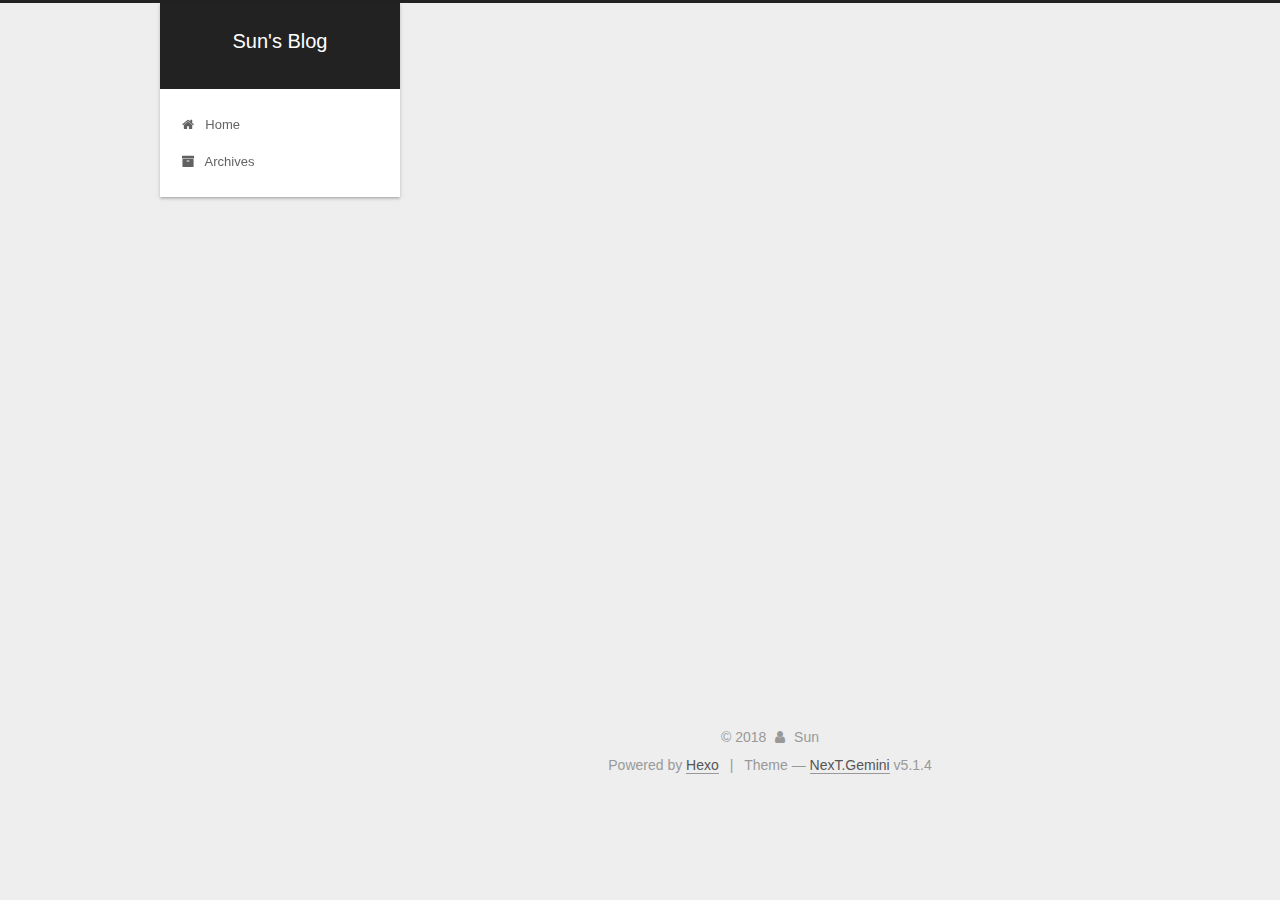
<file: index.html>
<!DOCTYPE html>



  


<html class="theme-next gemini use-motion" lang="中文">
<head>
  <meta charset="UTF-8"/>
<meta http-equiv="X-UA-Compatible" content="IE=edge" />
<meta name="viewport" content="width=device-width, initial-scale=1, maximum-scale=1"/>
<meta name="theme-color" content="#222">









<meta http-equiv="Cache-Control" content="no-transform" />
<meta http-equiv="Cache-Control" content="no-siteapp" />
















  
  
  <link href="/lib/fancybox/source/jquery.fancybox.css?v=2.1.5" rel="stylesheet" type="text/css" />







<link href="/lib/font-awesome/css/font-awesome.min.css?v=4.6.2" rel="stylesheet" type="text/css" />

<link href="/css/main.css?v=5.1.4" rel="stylesheet" type="text/css" />


  <link rel="apple-touch-icon" sizes="180x180" href="/images/apple-touch-icon-next.png?v=5.1.4">


  <link rel="icon" type="image/png" sizes="32x32" href="/images/favicon-32x32-next.png?v=5.1.4">


  <link rel="icon" type="image/png" sizes="16x16" href="/images/favicon-16x16-next.png?v=5.1.4">


  <link rel="mask-icon" href="/images/logo.svg?v=5.1.4" color="#222">





  <meta name="keywords" content="Hexo, NexT" />










<meta property="og:type" content="website">
<meta property="og:title" content="Sun&#39;s Blog">
<meta property="og:url" content="http://yoursite.com/index.html">
<meta property="og:site_name" content="Sun&#39;s Blog">
<meta property="og:locale" content="中文">
<meta name="twitter:card" content="summary">
<meta name="twitter:title" content="Sun&#39;s Blog">



<script type="text/javascript" id="hexo.configurations">
  var NexT = window.NexT || {};
  var CONFIG = {
    root: '/',
    scheme: 'Gemini',
    version: '5.1.4',
    sidebar: {"position":"left","display":"post","offset":12,"b2t":false,"scrollpercent":false,"onmobile":false},
    fancybox: true,
    tabs: true,
    motion: {"enable":true,"async":false,"transition":{"post_block":"fadeIn","post_header":"slideDownIn","post_body":"slideDownIn","coll_header":"slideLeftIn","sidebar":"slideUpIn"}},
    duoshuo: {
      userId: '0',
      author: 'Author'
    },
    algolia: {
      applicationID: '',
      apiKey: '',
      indexName: '',
      hits: {"per_page":10},
      labels: {"input_placeholder":"Search for Posts","hits_empty":"We didn't find any results for the search: ${query}","hits_stats":"${hits} results found in ${time} ms"}
    }
  };
</script>



  <link rel="canonical" href="http://yoursite.com/"/>





  <title>Sun's Blog</title>
  








</head>

<body itemscope itemtype="http://schema.org/WebPage" lang="中文">

  
  
    
  

  <div class="container sidebar-position-left 
  page-home">
    <div class="headband"></div>

    <header id="header" class="header" itemscope itemtype="http://schema.org/WPHeader">
      <div class="header-inner"><div class="site-brand-wrapper">
  <div class="site-meta ">
    

    <div class="custom-logo-site-title">
      <a href="/"  class="brand" rel="start">
        <span class="logo-line-before"><i></i></span>
        <span class="site-title">Sun's Blog</span>
        <span class="logo-line-after"><i></i></span>
      </a>
    </div>
      
        <p class="site-subtitle"></p>
      
  </div>

  <div class="site-nav-toggle">
    <button>
      <span class="btn-bar"></span>
      <span class="btn-bar"></span>
      <span class="btn-bar"></span>
    </button>
  </div>
</div>

<nav class="site-nav">
  

  
    <ul id="menu" class="menu">
      
        
        <li class="menu-item menu-item-home">
          <a href="/" rel="section">
            
              <i class="menu-item-icon fa fa-fw fa-home"></i> <br />
            
            Home
          </a>
        </li>
      
        
        <li class="menu-item menu-item-archives">
          <a href="/archives/" rel="section">
            
              <i class="menu-item-icon fa fa-fw fa-archive"></i> <br />
            
            Archives
          </a>
        </li>
      

      
    </ul>
  

  
</nav>



 </div>
    </header>

    <main id="main" class="main">
      <div class="main-inner">
        <div class="content-wrap">
          <div id="content" class="content">
            
  <section id="posts" class="posts-expand">
    
      

  

  
  
  

  <article class="post post-type-normal" itemscope itemtype="http://schema.org/Article">
  
  
  
  <div class="post-block">
    <link itemprop="mainEntityOfPage" href="http://yoursite.com/2018/08/30/【hexo】github+hexo建站初探/">

    <span hidden itemprop="author" itemscope itemtype="http://schema.org/Person">
      <meta itemprop="name" content="Sun">
      <meta itemprop="description" content="">
      <meta itemprop="image" content="/images/avatar.gif">
    </span>

    <span hidden itemprop="publisher" itemscope itemtype="http://schema.org/Organization">
      <meta itemprop="name" content="Sun's Blog">
    </span>

    
      <header class="post-header">

        
        
          <h1 class="post-title" itemprop="name headline">
                
                <a class="post-title-link" href="/2018/08/30/【hexo】github+hexo建站初探/" itemprop="url">【hexo】github+hexo 建站初探</a></h1>
        

        <div class="post-meta">
          <span class="post-time">
            
              <span class="post-meta-item-icon">
                <i class="fa fa-calendar-o"></i>
              </span>
              
                <span class="post-meta-item-text">Posted on</span>
              
              <time title="Post created" itemprop="dateCreated datePublished" datetime="2018-08-30T10:13:20+08:00">
                2018-08-30
              </time>
            

            

            
          </span>

          
            <span class="post-category" >
            
              <span class="post-meta-divider">|</span>
            
              <span class="post-meta-item-icon">
                <i class="fa fa-folder-o"></i>
              </span>
              
                <span class="post-meta-item-text">In</span>
              
              
                <span itemprop="about" itemscope itemtype="http://schema.org/Thing">
                  <a href="/categories/笔记/" itemprop="url" rel="index">
                    <span itemprop="name">笔记</span>
                  </a>
                </span>

                
                
              
            </span>
          

          
            
              <span class="post-comments-count">
                <span class="post-meta-divider">|</span>
                <span class="post-meta-item-icon">
                  <i class="fa fa-comment-o"></i>
                </span>
                <a href="/2018/08/30/【hexo】github+hexo建站初探/#comments" itemprop="discussionUrl">
                  <span class="post-comments-count disqus-comment-count"
                        data-disqus-identifier="2018/08/30/【hexo】github+hexo建站初探/" itemprop="commentCount"></span>
                </a>
              </span>
            
          

          
          

          

          

          

        </div>
      </header>
    

    
    
    
    <div class="post-body" itemprop="articleBody">

      
      

      
        
          <p>本文记录了在 GitHub 上用 hexo 创建博客的基本步骤。<br>
          <!--noindex-->
          <div class="post-button text-center">
            <a class="btn" href="/2018/08/30/【hexo】github+hexo建站初探/#more" rel="contents">
              Read more &raquo;
            </a>
          </div>
          <!--/noindex-->
        
      
    </div>
    
    
    

    

    

    

    <footer class="post-footer">
      

      

      

      
      
        <div class="post-eof"></div>
      
    </footer>
  </div>
  
  
  
  </article>


    
      

  

  
  
  

  <article class="post post-type-normal" itemscope itemtype="http://schema.org/Article">
  
  
  
  <div class="post-block">
    <link itemprop="mainEntityOfPage" href="http://yoursite.com/2018/08/30/hello-world/">

    <span hidden itemprop="author" itemscope itemtype="http://schema.org/Person">
      <meta itemprop="name" content="Sun">
      <meta itemprop="description" content="">
      <meta itemprop="image" content="/images/avatar.gif">
    </span>

    <span hidden itemprop="publisher" itemscope itemtype="http://schema.org/Organization">
      <meta itemprop="name" content="Sun's Blog">
    </span>

    
      <header class="post-header">

        
        
          <h1 class="post-title" itemprop="name headline">
                
                <a class="post-title-link" href="/2018/08/30/hello-world/" itemprop="url">Hello World</a></h1>
        

        <div class="post-meta">
          <span class="post-time">
            
              <span class="post-meta-item-icon">
                <i class="fa fa-calendar-o"></i>
              </span>
              
                <span class="post-meta-item-text">Posted on</span>
              
              <time title="Post created" itemprop="dateCreated datePublished" datetime="2018-08-30T09:43:49+08:00">
                2018-08-30
              </time>
            

            

            
          </span>

          

          
            
              <span class="post-comments-count">
                <span class="post-meta-divider">|</span>
                <span class="post-meta-item-icon">
                  <i class="fa fa-comment-o"></i>
                </span>
                <a href="/2018/08/30/hello-world/#comments" itemprop="discussionUrl">
                  <span class="post-comments-count disqus-comment-count"
                        data-disqus-identifier="2018/08/30/hello-world/" itemprop="commentCount"></span>
                </a>
              </span>
            
          

          
          

          

          

          

        </div>
      </header>
    

    
    
    
    <div class="post-body" itemprop="articleBody">

      
      

      
        
          
          Welcome to Hexo! This is your very first post. Check documentation for more info. If you get any problems when using Hexo, you can find the answer in 
          ...
          <!--noindex-->
          <div class="post-button text-center">
            <a class="btn" href="/2018/08/30/hello-world/#more" rel="contents">
              Read more &raquo;
            </a>
          </div>
          <!--/noindex-->
        
      
    </div>
    
    
    

    

    

    

    <footer class="post-footer">
      

      

      

      
      
        <div class="post-eof"></div>
      
    </footer>
  </div>
  
  
  
  </article>


    
  </section>

  


          </div>
          


          

        </div>
        
          
  
  <div class="sidebar-toggle">
    <div class="sidebar-toggle-line-wrap">
      <span class="sidebar-toggle-line sidebar-toggle-line-first"></span>
      <span class="sidebar-toggle-line sidebar-toggle-line-middle"></span>
      <span class="sidebar-toggle-line sidebar-toggle-line-last"></span>
    </div>
  </div>

  <aside id="sidebar" class="sidebar">
    
    <div class="sidebar-inner">

      

      

      <section class="site-overview-wrap sidebar-panel sidebar-panel-active">
        <div class="site-overview">
          <div class="site-author motion-element" itemprop="author" itemscope itemtype="http://schema.org/Person">
            
              <p class="site-author-name" itemprop="name">Sun</p>
              <p class="site-description motion-element" itemprop="description"></p>
          </div>

          <nav class="site-state motion-element">

            
              <div class="site-state-item site-state-posts">
              
                <a href="/archives/">
              
                  <span class="site-state-item-count">2</span>
                  <span class="site-state-item-name">posts</span>
                </a>
              </div>
            

            
              
              
              <div class="site-state-item site-state-categories">
                
                  <span class="site-state-item-count">1</span>
                  <span class="site-state-item-name">categories</span>
                
              </div>
            

            
              
              
              <div class="site-state-item site-state-tags">
                
                  <span class="site-state-item-count">1</span>
                  <span class="site-state-item-name">tags</span>
                
              </div>
            

          </nav>

          

          

          
          

          
          

          

        </div>
      </section>

      

      

    </div>
  </aside>


        
      </div>
    </main>

    <footer id="footer" class="footer">
      <div class="footer-inner">
        <div class="copyright">&copy; <span itemprop="copyrightYear">2018</span>
  <span class="with-love">
    <i class="fa fa-user"></i>
  </span>
  <span class="author" itemprop="copyrightHolder">Sun</span>

  
</div>


  <div class="powered-by">Powered by <a class="theme-link" target="_blank" href="https://hexo.io">Hexo</a></div>



  <span class="post-meta-divider">|</span>



  <div class="theme-info">Theme &mdash; <a class="theme-link" target="_blank" href="https://github.com/iissnan/hexo-theme-next">NexT.Gemini</a> v5.1.4</div>




        







        
      </div>
    </footer>

    
      <div class="back-to-top">
        <i class="fa fa-arrow-up"></i>
        
      </div>
    

    

  </div>

  

<script type="text/javascript">
  if (Object.prototype.toString.call(window.Promise) !== '[object Function]') {
    window.Promise = null;
  }
</script>









  












  
  
    <script type="text/javascript" src="/lib/jquery/index.js?v=2.1.3"></script>
  

  
  
    <script type="text/javascript" src="/lib/fastclick/lib/fastclick.min.js?v=1.0.6"></script>
  

  
  
    <script type="text/javascript" src="/lib/jquery_lazyload/jquery.lazyload.js?v=1.9.7"></script>
  

  
  
    <script type="text/javascript" src="/lib/velocity/velocity.min.js?v=1.2.1"></script>
  

  
  
    <script type="text/javascript" src="/lib/velocity/velocity.ui.min.js?v=1.2.1"></script>
  

  
  
    <script type="text/javascript" src="/lib/fancybox/source/jquery.fancybox.pack.js?v=2.1.5"></script>
  


  


  <script type="text/javascript" src="/js/src/utils.js?v=5.1.4"></script>

  <script type="text/javascript" src="/js/src/motion.js?v=5.1.4"></script>



  
  


  <script type="text/javascript" src="/js/src/affix.js?v=5.1.4"></script>

  <script type="text/javascript" src="/js/src/schemes/pisces.js?v=5.1.4"></script>



  

  


  <script type="text/javascript" src="/js/src/bootstrap.js?v=5.1.4"></script>



  


  

    
      <script id="dsq-count-scr" src="https://.disqus.com/count.js" async></script>
    

    

  




	





  





  












  





  

  

  

  
  

  

  

  

</body>
</html>
</file>
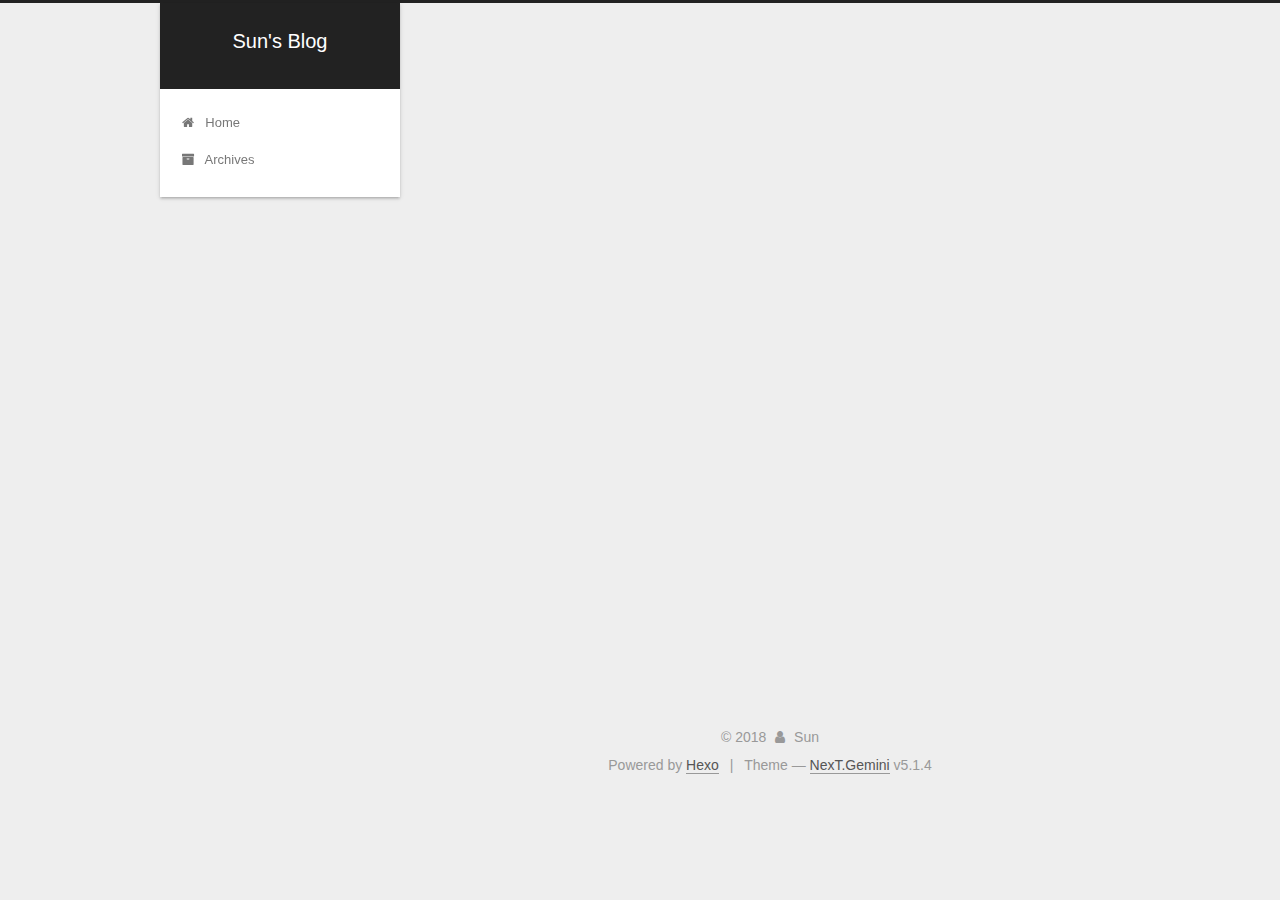
<file: archives/index.html>
<!DOCTYPE html>



  


<html class="theme-next gemini use-motion" lang="中文">
<head>
  <meta charset="UTF-8"/>
<meta http-equiv="X-UA-Compatible" content="IE=edge" />
<meta name="viewport" content="width=device-width, initial-scale=1, maximum-scale=1"/>
<meta name="theme-color" content="#222">









<meta http-equiv="Cache-Control" content="no-transform" />
<meta http-equiv="Cache-Control" content="no-siteapp" />
















  
  
  <link href="/lib/fancybox/source/jquery.fancybox.css?v=2.1.5" rel="stylesheet" type="text/css" />







<link href="/lib/font-awesome/css/font-awesome.min.css?v=4.6.2" rel="stylesheet" type="text/css" />

<link href="/css/main.css?v=5.1.4" rel="stylesheet" type="text/css" />


  <link rel="apple-touch-icon" sizes="180x180" href="/images/apple-touch-icon-next.png?v=5.1.4">


  <link rel="icon" type="image/png" sizes="32x32" href="/images/favicon-32x32-next.png?v=5.1.4">


  <link rel="icon" type="image/png" sizes="16x16" href="/images/favicon-16x16-next.png?v=5.1.4">


  <link rel="mask-icon" href="/images/logo.svg?v=5.1.4" color="#222">





  <meta name="keywords" content="Hexo, NexT" />










<meta property="og:type" content="website">
<meta property="og:title" content="Sun&#39;s Blog">
<meta property="og:url" content="http://yoursite.com/archives/index.html">
<meta property="og:site_name" content="Sun&#39;s Blog">
<meta property="og:locale" content="中文">
<meta name="twitter:card" content="summary">
<meta name="twitter:title" content="Sun&#39;s Blog">



<script type="text/javascript" id="hexo.configurations">
  var NexT = window.NexT || {};
  var CONFIG = {
    root: '/',
    scheme: 'Gemini',
    version: '5.1.4',
    sidebar: {"position":"left","display":"post","offset":12,"b2t":false,"scrollpercent":false,"onmobile":false},
    fancybox: true,
    tabs: true,
    motion: {"enable":true,"async":false,"transition":{"post_block":"fadeIn","post_header":"slideDownIn","post_body":"slideDownIn","coll_header":"slideLeftIn","sidebar":"slideUpIn"}},
    duoshuo: {
      userId: '0',
      author: 'Author'
    },
    algolia: {
      applicationID: '',
      apiKey: '',
      indexName: '',
      hits: {"per_page":10},
      labels: {"input_placeholder":"Search for Posts","hits_empty":"We didn't find any results for the search: ${query}","hits_stats":"${hits} results found in ${time} ms"}
    }
  };
</script>



  <link rel="canonical" href="http://yoursite.com/archives/"/>





  <title>Archive | Sun's Blog</title>
  








</head>

<body itemscope itemtype="http://schema.org/WebPage" lang="中文">

  
  
    
  

  <div class="container sidebar-position-left page-archive">
    <div class="headband"></div>

    <header id="header" class="header" itemscope itemtype="http://schema.org/WPHeader">
      <div class="header-inner"><div class="site-brand-wrapper">
  <div class="site-meta ">
    

    <div class="custom-logo-site-title">
      <a href="/"  class="brand" rel="start">
        <span class="logo-line-before"><i></i></span>
        <span class="site-title">Sun's Blog</span>
        <span class="logo-line-after"><i></i></span>
      </a>
    </div>
      
        <p class="site-subtitle"></p>
      
  </div>

  <div class="site-nav-toggle">
    <button>
      <span class="btn-bar"></span>
      <span class="btn-bar"></span>
      <span class="btn-bar"></span>
    </button>
  </div>
</div>

<nav class="site-nav">
  

  
    <ul id="menu" class="menu">
      
        
        <li class="menu-item menu-item-home">
          <a href="/" rel="section">
            
              <i class="menu-item-icon fa fa-fw fa-home"></i> <br />
            
            Home
          </a>
        </li>
      
        
        <li class="menu-item menu-item-archives">
          <a href="/archives/" rel="section">
            
              <i class="menu-item-icon fa fa-fw fa-archive"></i> <br />
            
            Archives
          </a>
        </li>
      

      
    </ul>
  

  
</nav>



 </div>
    </header>

    <main id="main" class="main">
      <div class="main-inner">
        <div class="content-wrap">
          <div id="content" class="content">
            

  
  
  
  <div class="post-block archive">
    <div id="posts" class="posts-collapse">
      <span class="archive-move-on"></span>

      <span class="archive-page-counter">
        
        
        
          
        
        Um..! 2 posts in total. Keep on posting.
      </span>

      

        
        
        

        
          
          <div class="collection-title">
            <h1 class="archive-year" id="archive-year-2018">2018</h1>
          </div>
        
        

        

  <article class="post post-type-normal" itemscope itemtype="http://schema.org/Article">
    <header class="post-header">

      <h2 class="post-title">
        
            <a class="post-title-link" href="/2018/08/30/【hexo】github+hexo建站初探/" itemprop="url">
              
                <span itemprop="name">【hexo】github+hexo 建站初探</span>
              
            </a>
        
      </h2>

      <div class="post-meta">
        <time class="post-time" itemprop="dateCreated"
              datetime="2018-08-30T10:13:20+08:00"
              content="2018-08-30" >
          08-30
        </time>
      </div>

    </header>
  </article>



      

        
        
        

        
        

        

  <article class="post post-type-normal" itemscope itemtype="http://schema.org/Article">
    <header class="post-header">

      <h2 class="post-title">
        
            <a class="post-title-link" href="/2018/08/30/hello-world/" itemprop="url">
              
                <span itemprop="name">Hello World</span>
              
            </a>
        
      </h2>

      <div class="post-meta">
        <time class="post-time" itemprop="dateCreated"
              datetime="2018-08-30T09:43:49+08:00"
              content="2018-08-30" >
          08-30
        </time>
      </div>

    </header>
  </article>



      

    </div>
  </div>
  
  
  

  



          </div>
          


          

        </div>
        
          
  
  <div class="sidebar-toggle">
    <div class="sidebar-toggle-line-wrap">
      <span class="sidebar-toggle-line sidebar-toggle-line-first"></span>
      <span class="sidebar-toggle-line sidebar-toggle-line-middle"></span>
      <span class="sidebar-toggle-line sidebar-toggle-line-last"></span>
    </div>
  </div>

  <aside id="sidebar" class="sidebar">
    
    <div class="sidebar-inner">

      

      

      <section class="site-overview-wrap sidebar-panel sidebar-panel-active">
        <div class="site-overview">
          <div class="site-author motion-element" itemprop="author" itemscope itemtype="http://schema.org/Person">
            
              <p class="site-author-name" itemprop="name">Sun</p>
              <p class="site-description motion-element" itemprop="description"></p>
          </div>

          <nav class="site-state motion-element">

            
              <div class="site-state-item site-state-posts">
              
                <a href="/archives/">
              
                  <span class="site-state-item-count">2</span>
                  <span class="site-state-item-name">posts</span>
                </a>
              </div>
            

            
              
              
              <div class="site-state-item site-state-categories">
                
                  <span class="site-state-item-count">1</span>
                  <span class="site-state-item-name">categories</span>
                
              </div>
            

            
              
              
              <div class="site-state-item site-state-tags">
                
                  <span class="site-state-item-count">1</span>
                  <span class="site-state-item-name">tags</span>
                
              </div>
            

          </nav>

          

          

          
          

          
          

          

        </div>
      </section>

      

      

    </div>
  </aside>


        
      </div>
    </main>

    <footer id="footer" class="footer">
      <div class="footer-inner">
        <div class="copyright">&copy; <span itemprop="copyrightYear">2018</span>
  <span class="with-love">
    <i class="fa fa-user"></i>
  </span>
  <span class="author" itemprop="copyrightHolder">Sun</span>

  
</div>


  <div class="powered-by">Powered by <a class="theme-link" target="_blank" href="https://hexo.io">Hexo</a></div>



  <span class="post-meta-divider">|</span>



  <div class="theme-info">Theme &mdash; <a class="theme-link" target="_blank" href="https://github.com/iissnan/hexo-theme-next">NexT.Gemini</a> v5.1.4</div>




        







        
      </div>
    </footer>

    
      <div class="back-to-top">
        <i class="fa fa-arrow-up"></i>
        
      </div>
    

    

  </div>

  

<script type="text/javascript">
  if (Object.prototype.toString.call(window.Promise) !== '[object Function]') {
    window.Promise = null;
  }
</script>









  












  
  
    <script type="text/javascript" src="/lib/jquery/index.js?v=2.1.3"></script>
  

  
  
    <script type="text/javascript" src="/lib/fastclick/lib/fastclick.min.js?v=1.0.6"></script>
  

  
  
    <script type="text/javascript" src="/lib/jquery_lazyload/jquery.lazyload.js?v=1.9.7"></script>
  

  
  
    <script type="text/javascript" src="/lib/velocity/velocity.min.js?v=1.2.1"></script>
  

  
  
    <script type="text/javascript" src="/lib/velocity/velocity.ui.min.js?v=1.2.1"></script>
  

  
  
    <script type="text/javascript" src="/lib/fancybox/source/jquery.fancybox.pack.js?v=2.1.5"></script>
  


  


  <script type="text/javascript" src="/js/src/utils.js?v=5.1.4"></script>

  <script type="text/javascript" src="/js/src/motion.js?v=5.1.4"></script>



  
  


  <script type="text/javascript" src="/js/src/affix.js?v=5.1.4"></script>

  <script type="text/javascript" src="/js/src/schemes/pisces.js?v=5.1.4"></script>



  

  


  <script type="text/javascript" src="/js/src/bootstrap.js?v=5.1.4"></script>



  


  

    
      <script id="dsq-count-scr" src="https://.disqus.com/count.js" async></script>
    

    

  




	





  





  












  





  

  

  

  
  

  

  

  

</body>
</html>
</file>
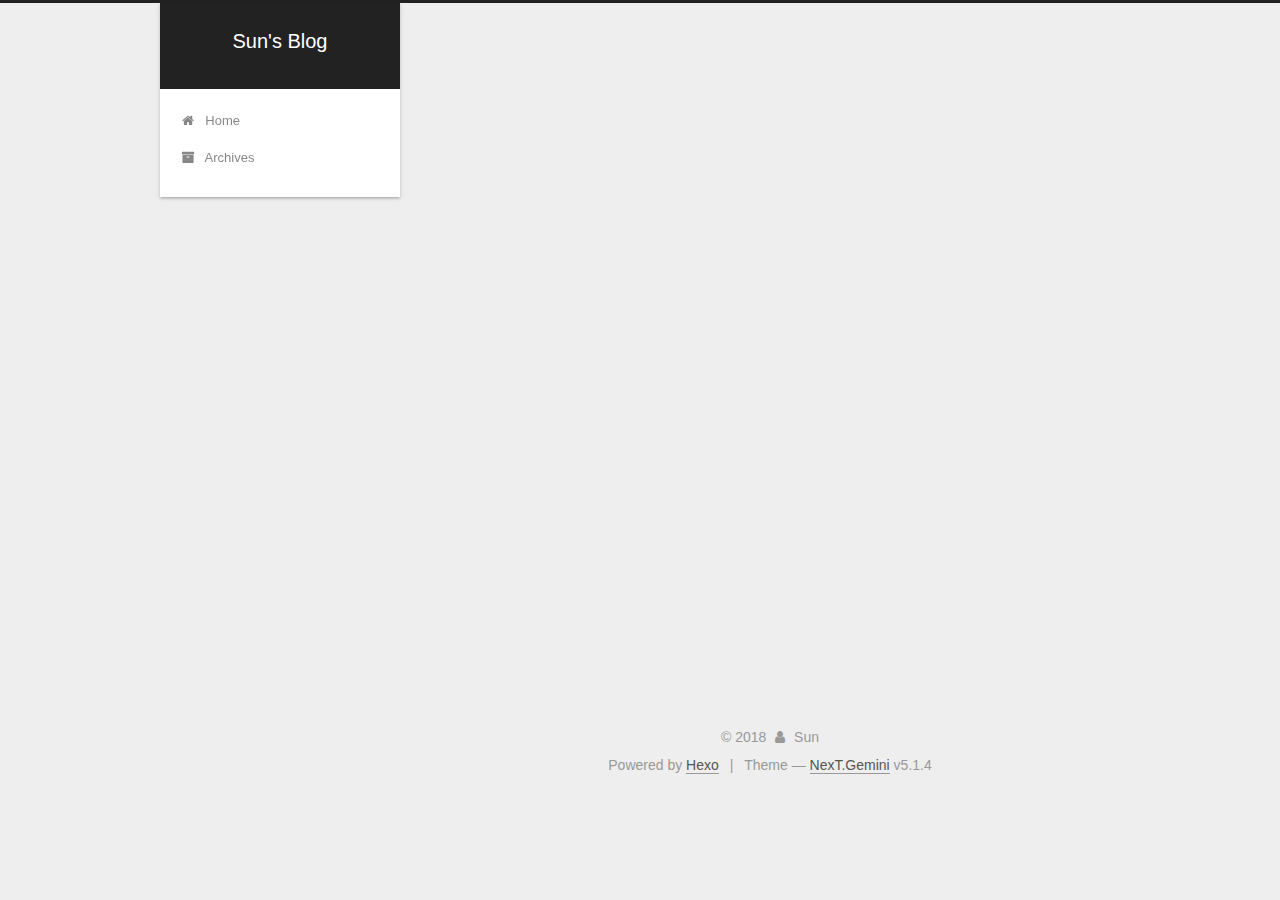
<file: archives/2018/index.html>
<!DOCTYPE html>



  


<html class="theme-next gemini use-motion" lang="中文">
<head>
  <meta charset="UTF-8"/>
<meta http-equiv="X-UA-Compatible" content="IE=edge" />
<meta name="viewport" content="width=device-width, initial-scale=1, maximum-scale=1"/>
<meta name="theme-color" content="#222">









<meta http-equiv="Cache-Control" content="no-transform" />
<meta http-equiv="Cache-Control" content="no-siteapp" />
















  
  
  <link href="/lib/fancybox/source/jquery.fancybox.css?v=2.1.5" rel="stylesheet" type="text/css" />







<link href="/lib/font-awesome/css/font-awesome.min.css?v=4.6.2" rel="stylesheet" type="text/css" />

<link href="/css/main.css?v=5.1.4" rel="stylesheet" type="text/css" />


  <link rel="apple-touch-icon" sizes="180x180" href="/images/apple-touch-icon-next.png?v=5.1.4">


  <link rel="icon" type="image/png" sizes="32x32" href="/images/favicon-32x32-next.png?v=5.1.4">


  <link rel="icon" type="image/png" sizes="16x16" href="/images/favicon-16x16-next.png?v=5.1.4">


  <link rel="mask-icon" href="/images/logo.svg?v=5.1.4" color="#222">





  <meta name="keywords" content="Hexo, NexT" />










<meta property="og:type" content="website">
<meta property="og:title" content="Sun&#39;s Blog">
<meta property="og:url" content="http://yoursite.com/archives/2018/index.html">
<meta property="og:site_name" content="Sun&#39;s Blog">
<meta property="og:locale" content="中文">
<meta name="twitter:card" content="summary">
<meta name="twitter:title" content="Sun&#39;s Blog">



<script type="text/javascript" id="hexo.configurations">
  var NexT = window.NexT || {};
  var CONFIG = {
    root: '/',
    scheme: 'Gemini',
    version: '5.1.4',
    sidebar: {"position":"left","display":"post","offset":12,"b2t":false,"scrollpercent":false,"onmobile":false},
    fancybox: true,
    tabs: true,
    motion: {"enable":true,"async":false,"transition":{"post_block":"fadeIn","post_header":"slideDownIn","post_body":"slideDownIn","coll_header":"slideLeftIn","sidebar":"slideUpIn"}},
    duoshuo: {
      userId: '0',
      author: 'Author'
    },
    algolia: {
      applicationID: '',
      apiKey: '',
      indexName: '',
      hits: {"per_page":10},
      labels: {"input_placeholder":"Search for Posts","hits_empty":"We didn't find any results for the search: ${query}","hits_stats":"${hits} results found in ${time} ms"}
    }
  };
</script>



  <link rel="canonical" href="http://yoursite.com/archives/2018/"/>





  <title>Archive | Sun's Blog</title>
  








</head>

<body itemscope itemtype="http://schema.org/WebPage" lang="中文">

  
  
    
  

  <div class="container sidebar-position-left page-archive">
    <div class="headband"></div>

    <header id="header" class="header" itemscope itemtype="http://schema.org/WPHeader">
      <div class="header-inner"><div class="site-brand-wrapper">
  <div class="site-meta ">
    

    <div class="custom-logo-site-title">
      <a href="/"  class="brand" rel="start">
        <span class="logo-line-before"><i></i></span>
        <span class="site-title">Sun's Blog</span>
        <span class="logo-line-after"><i></i></span>
      </a>
    </div>
      
        <p class="site-subtitle"></p>
      
  </div>

  <div class="site-nav-toggle">
    <button>
      <span class="btn-bar"></span>
      <span class="btn-bar"></span>
      <span class="btn-bar"></span>
    </button>
  </div>
</div>

<nav class="site-nav">
  

  
    <ul id="menu" class="menu">
      
        
        <li class="menu-item menu-item-home">
          <a href="/" rel="section">
            
              <i class="menu-item-icon fa fa-fw fa-home"></i> <br />
            
            Home
          </a>
        </li>
      
        
        <li class="menu-item menu-item-archives">
          <a href="/archives/" rel="section">
            
              <i class="menu-item-icon fa fa-fw fa-archive"></i> <br />
            
            Archives
          </a>
        </li>
      

      
    </ul>
  

  
</nav>



 </div>
    </header>

    <main id="main" class="main">
      <div class="main-inner">
        <div class="content-wrap">
          <div id="content" class="content">
            

  
  
  
  <div class="post-block archive">
    <div id="posts" class="posts-collapse">
      <span class="archive-move-on"></span>

      <span class="archive-page-counter">
        
        
        
          
        
        Um..! 2 posts in total. Keep on posting.
      </span>

      

        
        
        

        
          
          <div class="collection-title">
            <h1 class="archive-year" id="archive-year-2018">2018</h1>
          </div>
        
        

        

  <article class="post post-type-normal" itemscope itemtype="http://schema.org/Article">
    <header class="post-header">

      <h2 class="post-title">
        
            <a class="post-title-link" href="/2018/08/30/【hexo】github+hexo建站初探/" itemprop="url">
              
                <span itemprop="name">【hexo】github+hexo 建站初探</span>
              
            </a>
        
      </h2>

      <div class="post-meta">
        <time class="post-time" itemprop="dateCreated"
              datetime="2018-08-30T10:13:20+08:00"
              content="2018-08-30" >
          08-30
        </time>
      </div>

    </header>
  </article>



      

        
        
        

        
        

        

  <article class="post post-type-normal" itemscope itemtype="http://schema.org/Article">
    <header class="post-header">

      <h2 class="post-title">
        
            <a class="post-title-link" href="/2018/08/30/hello-world/" itemprop="url">
              
                <span itemprop="name">Hello World</span>
              
            </a>
        
      </h2>

      <div class="post-meta">
        <time class="post-time" itemprop="dateCreated"
              datetime="2018-08-30T09:43:49+08:00"
              content="2018-08-30" >
          08-30
        </time>
      </div>

    </header>
  </article>



      

    </div>
  </div>
  
  
  

  



          </div>
          


          

        </div>
        
          
  
  <div class="sidebar-toggle">
    <div class="sidebar-toggle-line-wrap">
      <span class="sidebar-toggle-line sidebar-toggle-line-first"></span>
      <span class="sidebar-toggle-line sidebar-toggle-line-middle"></span>
      <span class="sidebar-toggle-line sidebar-toggle-line-last"></span>
    </div>
  </div>

  <aside id="sidebar" class="sidebar">
    
    <div class="sidebar-inner">

      

      

      <section class="site-overview-wrap sidebar-panel sidebar-panel-active">
        <div class="site-overview">
          <div class="site-author motion-element" itemprop="author" itemscope itemtype="http://schema.org/Person">
            
              <p class="site-author-name" itemprop="name">Sun</p>
              <p class="site-description motion-element" itemprop="description"></p>
          </div>

          <nav class="site-state motion-element">

            
              <div class="site-state-item site-state-posts">
              
                <a href="/archives/">
              
                  <span class="site-state-item-count">2</span>
                  <span class="site-state-item-name">posts</span>
                </a>
              </div>
            

            
              
              
              <div class="site-state-item site-state-categories">
                
                  <span class="site-state-item-count">1</span>
                  <span class="site-state-item-name">categories</span>
                
              </div>
            

            
              
              
              <div class="site-state-item site-state-tags">
                
                  <span class="site-state-item-count">1</span>
                  <span class="site-state-item-name">tags</span>
                
              </div>
            

          </nav>

          

          

          
          

          
          

          

        </div>
      </section>

      

      

    </div>
  </aside>


        
      </div>
    </main>

    <footer id="footer" class="footer">
      <div class="footer-inner">
        <div class="copyright">&copy; <span itemprop="copyrightYear">2018</span>
  <span class="with-love">
    <i class="fa fa-user"></i>
  </span>
  <span class="author" itemprop="copyrightHolder">Sun</span>

  
</div>


  <div class="powered-by">Powered by <a class="theme-link" target="_blank" href="https://hexo.io">Hexo</a></div>



  <span class="post-meta-divider">|</span>



  <div class="theme-info">Theme &mdash; <a class="theme-link" target="_blank" href="https://github.com/iissnan/hexo-theme-next">NexT.Gemini</a> v5.1.4</div>




        







        
      </div>
    </footer>

    
      <div class="back-to-top">
        <i class="fa fa-arrow-up"></i>
        
      </div>
    

    

  </div>

  

<script type="text/javascript">
  if (Object.prototype.toString.call(window.Promise) !== '[object Function]') {
    window.Promise = null;
  }
</script>









  












  
  
    <script type="text/javascript" src="/lib/jquery/index.js?v=2.1.3"></script>
  

  
  
    <script type="text/javascript" src="/lib/fastclick/lib/fastclick.min.js?v=1.0.6"></script>
  

  
  
    <script type="text/javascript" src="/lib/jquery_lazyload/jquery.lazyload.js?v=1.9.7"></script>
  

  
  
    <script type="text/javascript" src="/lib/velocity/velocity.min.js?v=1.2.1"></script>
  

  
  
    <script type="text/javascript" src="/lib/velocity/velocity.ui.min.js?v=1.2.1"></script>
  

  
  
    <script type="text/javascript" src="/lib/fancybox/source/jquery.fancybox.pack.js?v=2.1.5"></script>
  


  


  <script type="text/javascript" src="/js/src/utils.js?v=5.1.4"></script>

  <script type="text/javascript" src="/js/src/motion.js?v=5.1.4"></script>



  
  


  <script type="text/javascript" src="/js/src/affix.js?v=5.1.4"></script>

  <script type="text/javascript" src="/js/src/schemes/pisces.js?v=5.1.4"></script>



  

  


  <script type="text/javascript" src="/js/src/bootstrap.js?v=5.1.4"></script>



  


  

    
      <script id="dsq-count-scr" src="https://.disqus.com/count.js" async></script>
    

    

  




	





  





  












  





  

  

  

  
  

  

  

  

</body>
</html>
</file>
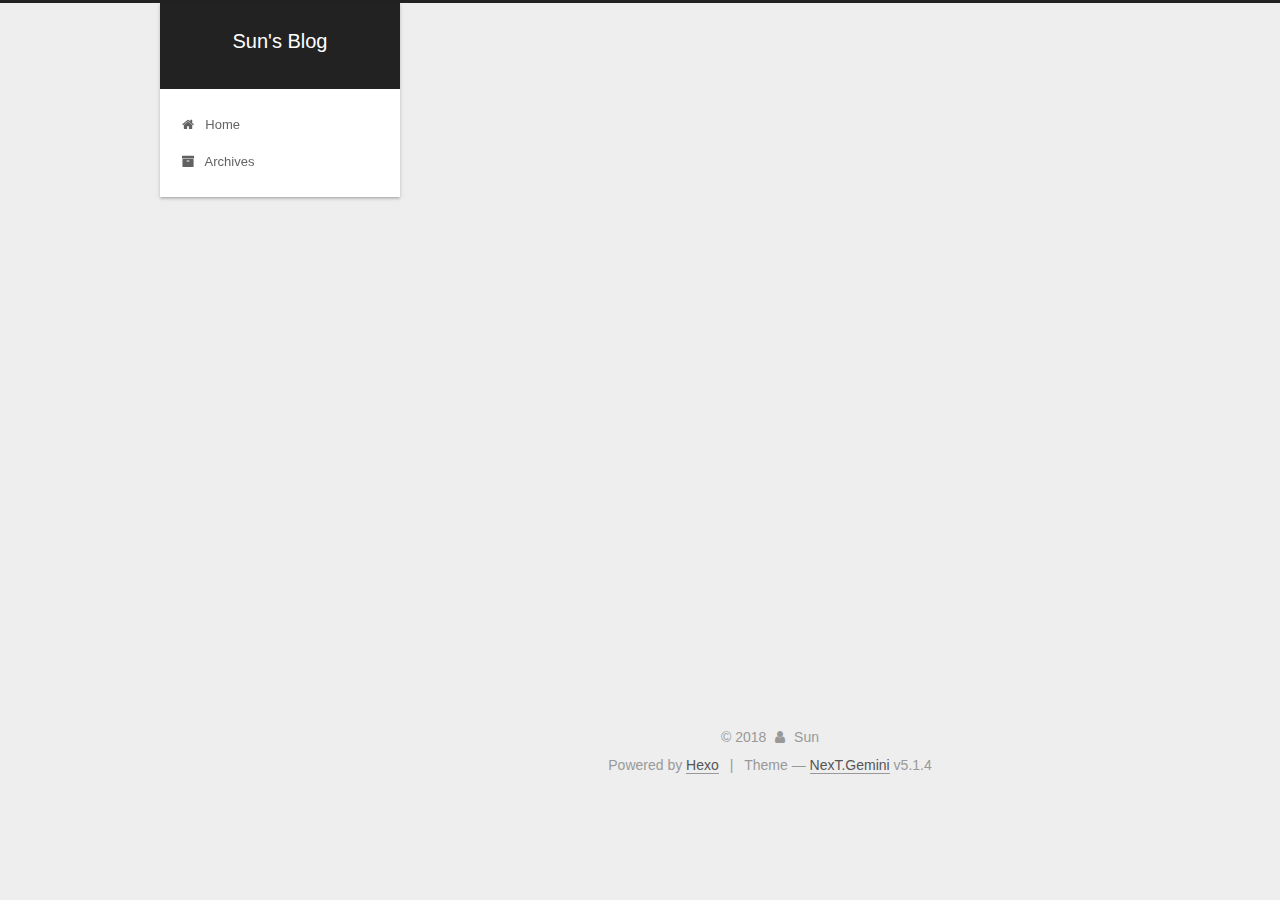
<file: categories/笔记/index.html>
<!DOCTYPE html>



  


<html class="theme-next gemini use-motion" lang="中文">
<head>
  <meta charset="UTF-8"/>
<meta http-equiv="X-UA-Compatible" content="IE=edge" />
<meta name="viewport" content="width=device-width, initial-scale=1, maximum-scale=1"/>
<meta name="theme-color" content="#222">









<meta http-equiv="Cache-Control" content="no-transform" />
<meta http-equiv="Cache-Control" content="no-siteapp" />
















  
  
  <link href="/lib/fancybox/source/jquery.fancybox.css?v=2.1.5" rel="stylesheet" type="text/css" />







<link href="/lib/font-awesome/css/font-awesome.min.css?v=4.6.2" rel="stylesheet" type="text/css" />

<link href="/css/main.css?v=5.1.4" rel="stylesheet" type="text/css" />


  <link rel="apple-touch-icon" sizes="180x180" href="/images/apple-touch-icon-next.png?v=5.1.4">


  <link rel="icon" type="image/png" sizes="32x32" href="/images/favicon-32x32-next.png?v=5.1.4">


  <link rel="icon" type="image/png" sizes="16x16" href="/images/favicon-16x16-next.png?v=5.1.4">


  <link rel="mask-icon" href="/images/logo.svg?v=5.1.4" color="#222">





  <meta name="keywords" content="Hexo, NexT" />










<meta property="og:type" content="website">
<meta property="og:title" content="Sun&#39;s Blog">
<meta property="og:url" content="http://yoursite.com/categories/笔记/index.html">
<meta property="og:site_name" content="Sun&#39;s Blog">
<meta property="og:locale" content="中文">
<meta name="twitter:card" content="summary">
<meta name="twitter:title" content="Sun&#39;s Blog">



<script type="text/javascript" id="hexo.configurations">
  var NexT = window.NexT || {};
  var CONFIG = {
    root: '/',
    scheme: 'Gemini',
    version: '5.1.4',
    sidebar: {"position":"left","display":"post","offset":12,"b2t":false,"scrollpercent":false,"onmobile":false},
    fancybox: true,
    tabs: true,
    motion: {"enable":true,"async":false,"transition":{"post_block":"fadeIn","post_header":"slideDownIn","post_body":"slideDownIn","coll_header":"slideLeftIn","sidebar":"slideUpIn"}},
    duoshuo: {
      userId: '0',
      author: 'Author'
    },
    algolia: {
      applicationID: '',
      apiKey: '',
      indexName: '',
      hits: {"per_page":10},
      labels: {"input_placeholder":"Search for Posts","hits_empty":"We didn't find any results for the search: ${query}","hits_stats":"${hits} results found in ${time} ms"}
    }
  };
</script>



  <link rel="canonical" href="http://yoursite.com/categories/笔记/"/>





  <title>Category: 笔记 | Sun's Blog</title>
  








</head>

<body itemscope itemtype="http://schema.org/WebPage" lang="中文">

  
  
    
  

  <div class="container sidebar-position-left ">
    <div class="headband"></div>

    <header id="header" class="header" itemscope itemtype="http://schema.org/WPHeader">
      <div class="header-inner"><div class="site-brand-wrapper">
  <div class="site-meta ">
    

    <div class="custom-logo-site-title">
      <a href="/"  class="brand" rel="start">
        <span class="logo-line-before"><i></i></span>
        <span class="site-title">Sun's Blog</span>
        <span class="logo-line-after"><i></i></span>
      </a>
    </div>
      
        <p class="site-subtitle"></p>
      
  </div>

  <div class="site-nav-toggle">
    <button>
      <span class="btn-bar"></span>
      <span class="btn-bar"></span>
      <span class="btn-bar"></span>
    </button>
  </div>
</div>

<nav class="site-nav">
  

  
    <ul id="menu" class="menu">
      
        
        <li class="menu-item menu-item-home">
          <a href="/" rel="section">
            
              <i class="menu-item-icon fa fa-fw fa-home"></i> <br />
            
            Home
          </a>
        </li>
      
        
        <li class="menu-item menu-item-archives">
          <a href="/archives/" rel="section">
            
              <i class="menu-item-icon fa fa-fw fa-archive"></i> <br />
            
            Archives
          </a>
        </li>
      

      
    </ul>
  

  
</nav>



 </div>
    </header>

    <main id="main" class="main">
      <div class="main-inner">
        <div class="content-wrap">
          <div id="content" class="content">
            

  
  
  
  <div class="post-block category">

    <div id="posts" class="posts-collapse">
      <div class="collection-title">
        <h1>笔记<small>Category</small>
        </h1>
      </div>

      
        

  <article class="post post-type-normal" itemscope itemtype="http://schema.org/Article">
    <header class="post-header">

      <h2 class="post-title">
        
            <a class="post-title-link" href="/2018/08/30/【hexo】github+hexo建站初探/" itemprop="url">
              
                <span itemprop="name">【hexo】github+hexo 建站初探</span>
              
            </a>
        
      </h2>

      <div class="post-meta">
        <time class="post-time" itemprop="dateCreated"
              datetime="2018-08-30T10:13:20+08:00"
              content="2018-08-30" >
          08-30
        </time>
      </div>

    </header>
  </article>


      
    </div>

  </div>
  
  
  

  



          </div>
          


          

        </div>
        
          
  
  <div class="sidebar-toggle">
    <div class="sidebar-toggle-line-wrap">
      <span class="sidebar-toggle-line sidebar-toggle-line-first"></span>
      <span class="sidebar-toggle-line sidebar-toggle-line-middle"></span>
      <span class="sidebar-toggle-line sidebar-toggle-line-last"></span>
    </div>
  </div>

  <aside id="sidebar" class="sidebar">
    
    <div class="sidebar-inner">

      

      

      <section class="site-overview-wrap sidebar-panel sidebar-panel-active">
        <div class="site-overview">
          <div class="site-author motion-element" itemprop="author" itemscope itemtype="http://schema.org/Person">
            
              <p class="site-author-name" itemprop="name">Sun</p>
              <p class="site-description motion-element" itemprop="description"></p>
          </div>

          <nav class="site-state motion-element">

            
              <div class="site-state-item site-state-posts">
              
                <a href="/archives/">
              
                  <span class="site-state-item-count">2</span>
                  <span class="site-state-item-name">posts</span>
                </a>
              </div>
            

            
              
              
              <div class="site-state-item site-state-categories">
                
                  <span class="site-state-item-count">1</span>
                  <span class="site-state-item-name">categories</span>
                
              </div>
            

            
              
              
              <div class="site-state-item site-state-tags">
                
                  <span class="site-state-item-count">1</span>
                  <span class="site-state-item-name">tags</span>
                
              </div>
            

          </nav>

          

          

          
          

          
          

          

        </div>
      </section>

      

      

    </div>
  </aside>


        
      </div>
    </main>

    <footer id="footer" class="footer">
      <div class="footer-inner">
        <div class="copyright">&copy; <span itemprop="copyrightYear">2018</span>
  <span class="with-love">
    <i class="fa fa-user"></i>
  </span>
  <span class="author" itemprop="copyrightHolder">Sun</span>

  
</div>


  <div class="powered-by">Powered by <a class="theme-link" target="_blank" href="https://hexo.io">Hexo</a></div>



  <span class="post-meta-divider">|</span>



  <div class="theme-info">Theme &mdash; <a class="theme-link" target="_blank" href="https://github.com/iissnan/hexo-theme-next">NexT.Gemini</a> v5.1.4</div>




        







        
      </div>
    </footer>

    
      <div class="back-to-top">
        <i class="fa fa-arrow-up"></i>
        
      </div>
    

    

  </div>

  

<script type="text/javascript">
  if (Object.prototype.toString.call(window.Promise) !== '[object Function]') {
    window.Promise = null;
  }
</script>









  












  
  
    <script type="text/javascript" src="/lib/jquery/index.js?v=2.1.3"></script>
  

  
  
    <script type="text/javascript" src="/lib/fastclick/lib/fastclick.min.js?v=1.0.6"></script>
  

  
  
    <script type="text/javascript" src="/lib/jquery_lazyload/jquery.lazyload.js?v=1.9.7"></script>
  

  
  
    <script type="text/javascript" src="/lib/velocity/velocity.min.js?v=1.2.1"></script>
  

  
  
    <script type="text/javascript" src="/lib/velocity/velocity.ui.min.js?v=1.2.1"></script>
  

  
  
    <script type="text/javascript" src="/lib/fancybox/source/jquery.fancybox.pack.js?v=2.1.5"></script>
  


  


  <script type="text/javascript" src="/js/src/utils.js?v=5.1.4"></script>

  <script type="text/javascript" src="/js/src/motion.js?v=5.1.4"></script>



  
  


  <script type="text/javascript" src="/js/src/affix.js?v=5.1.4"></script>

  <script type="text/javascript" src="/js/src/schemes/pisces.js?v=5.1.4"></script>



  

  


  <script type="text/javascript" src="/js/src/bootstrap.js?v=5.1.4"></script>



  


  

    
      <script id="dsq-count-scr" src="https://.disqus.com/count.js" async></script>
    

    

  




	





  





  












  





  

  

  

  
  

  

  

  

</body>
</html>
</file>
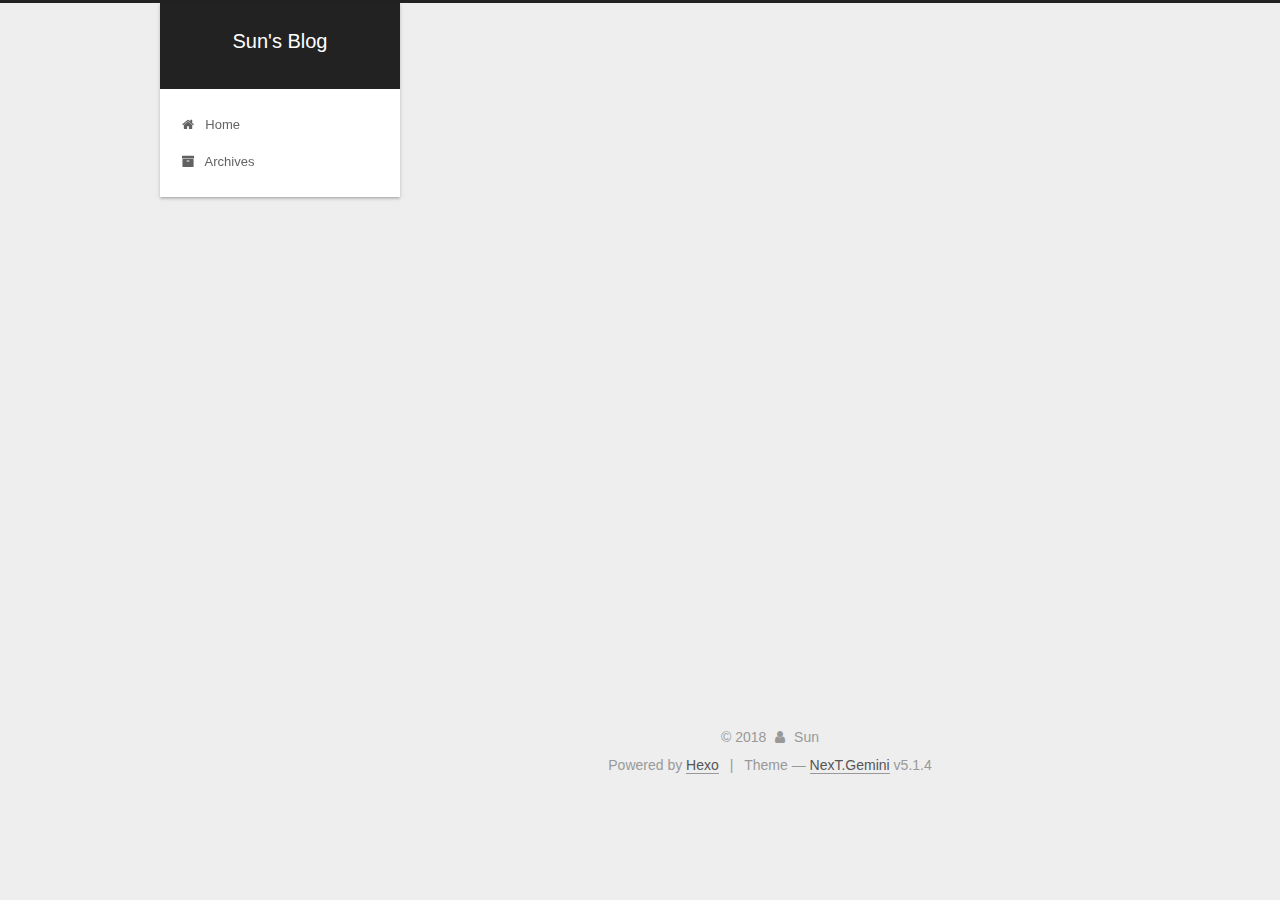
<file: tags/hexo/index.html>
<!DOCTYPE html>



  


<html class="theme-next gemini use-motion" lang="中文">
<head>
  <meta charset="UTF-8"/>
<meta http-equiv="X-UA-Compatible" content="IE=edge" />
<meta name="viewport" content="width=device-width, initial-scale=1, maximum-scale=1"/>
<meta name="theme-color" content="#222">









<meta http-equiv="Cache-Control" content="no-transform" />
<meta http-equiv="Cache-Control" content="no-siteapp" />
















  
  
  <link href="/lib/fancybox/source/jquery.fancybox.css?v=2.1.5" rel="stylesheet" type="text/css" />







<link href="/lib/font-awesome/css/font-awesome.min.css?v=4.6.2" rel="stylesheet" type="text/css" />

<link href="/css/main.css?v=5.1.4" rel="stylesheet" type="text/css" />


  <link rel="apple-touch-icon" sizes="180x180" href="/images/apple-touch-icon-next.png?v=5.1.4">


  <link rel="icon" type="image/png" sizes="32x32" href="/images/favicon-32x32-next.png?v=5.1.4">


  <link rel="icon" type="image/png" sizes="16x16" href="/images/favicon-16x16-next.png?v=5.1.4">


  <link rel="mask-icon" href="/images/logo.svg?v=5.1.4" color="#222">





  <meta name="keywords" content="Hexo, NexT" />










<meta property="og:type" content="website">
<meta property="og:title" content="Sun&#39;s Blog">
<meta property="og:url" content="http://yoursite.com/tags/hexo/index.html">
<meta property="og:site_name" content="Sun&#39;s Blog">
<meta property="og:locale" content="中文">
<meta name="twitter:card" content="summary">
<meta name="twitter:title" content="Sun&#39;s Blog">



<script type="text/javascript" id="hexo.configurations">
  var NexT = window.NexT || {};
  var CONFIG = {
    root: '/',
    scheme: 'Gemini',
    version: '5.1.4',
    sidebar: {"position":"left","display":"post","offset":12,"b2t":false,"scrollpercent":false,"onmobile":false},
    fancybox: true,
    tabs: true,
    motion: {"enable":true,"async":false,"transition":{"post_block":"fadeIn","post_header":"slideDownIn","post_body":"slideDownIn","coll_header":"slideLeftIn","sidebar":"slideUpIn"}},
    duoshuo: {
      userId: '0',
      author: 'Author'
    },
    algolia: {
      applicationID: '',
      apiKey: '',
      indexName: '',
      hits: {"per_page":10},
      labels: {"input_placeholder":"Search for Posts","hits_empty":"We didn't find any results for the search: ${query}","hits_stats":"${hits} results found in ${time} ms"}
    }
  };
</script>



  <link rel="canonical" href="http://yoursite.com/tags/hexo/"/>





  <title>Tag: hexo | Sun's Blog</title>
  








</head>

<body itemscope itemtype="http://schema.org/WebPage" lang="中文">

  
  
    
  

  <div class="container sidebar-position-left ">
    <div class="headband"></div>

    <header id="header" class="header" itemscope itemtype="http://schema.org/WPHeader">
      <div class="header-inner"><div class="site-brand-wrapper">
  <div class="site-meta ">
    

    <div class="custom-logo-site-title">
      <a href="/"  class="brand" rel="start">
        <span class="logo-line-before"><i></i></span>
        <span class="site-title">Sun's Blog</span>
        <span class="logo-line-after"><i></i></span>
      </a>
    </div>
      
        <p class="site-subtitle"></p>
      
  </div>

  <div class="site-nav-toggle">
    <button>
      <span class="btn-bar"></span>
      <span class="btn-bar"></span>
      <span class="btn-bar"></span>
    </button>
  </div>
</div>

<nav class="site-nav">
  

  
    <ul id="menu" class="menu">
      
        
        <li class="menu-item menu-item-home">
          <a href="/" rel="section">
            
              <i class="menu-item-icon fa fa-fw fa-home"></i> <br />
            
            Home
          </a>
        </li>
      
        
        <li class="menu-item menu-item-archives">
          <a href="/archives/" rel="section">
            
              <i class="menu-item-icon fa fa-fw fa-archive"></i> <br />
            
            Archives
          </a>
        </li>
      

      
    </ul>
  

  
</nav>



 </div>
    </header>

    <main id="main" class="main">
      <div class="main-inner">
        <div class="content-wrap">
          <div id="content" class="content">
            

  
  
  
  <div class="post-block tag">

    <div id="posts" class="posts-collapse">
      <div class="collection-title">
        <h1>hexo<small>Tag</small>
        </h1>
      </div>

      
        

  <article class="post post-type-normal" itemscope itemtype="http://schema.org/Article">
    <header class="post-header">

      <h2 class="post-title">
        
            <a class="post-title-link" href="/2018/08/30/【hexo】github+hexo建站初探/" itemprop="url">
              
                <span itemprop="name">【hexo】github+hexo 建站初探</span>
              
            </a>
        
      </h2>

      <div class="post-meta">
        <time class="post-time" itemprop="dateCreated"
              datetime="2018-08-30T10:13:20+08:00"
              content="2018-08-30" >
          08-30
        </time>
      </div>

    </header>
  </article>


      
    </div>

  </div>
  
  
  

  


          </div>
          


          

        </div>
        
          
  
  <div class="sidebar-toggle">
    <div class="sidebar-toggle-line-wrap">
      <span class="sidebar-toggle-line sidebar-toggle-line-first"></span>
      <span class="sidebar-toggle-line sidebar-toggle-line-middle"></span>
      <span class="sidebar-toggle-line sidebar-toggle-line-last"></span>
    </div>
  </div>

  <aside id="sidebar" class="sidebar">
    
    <div class="sidebar-inner">

      

      

      <section class="site-overview-wrap sidebar-panel sidebar-panel-active">
        <div class="site-overview">
          <div class="site-author motion-element" itemprop="author" itemscope itemtype="http://schema.org/Person">
            
              <p class="site-author-name" itemprop="name">Sun</p>
              <p class="site-description motion-element" itemprop="description"></p>
          </div>

          <nav class="site-state motion-element">

            
              <div class="site-state-item site-state-posts">
              
                <a href="/archives/">
              
                  <span class="site-state-item-count">2</span>
                  <span class="site-state-item-name">posts</span>
                </a>
              </div>
            

            
              
              
              <div class="site-state-item site-state-categories">
                
                  <span class="site-state-item-count">1</span>
                  <span class="site-state-item-name">categories</span>
                
              </div>
            

            
              
              
              <div class="site-state-item site-state-tags">
                
                  <span class="site-state-item-count">1</span>
                  <span class="site-state-item-name">tags</span>
                
              </div>
            

          </nav>

          

          

          
          

          
          

          

        </div>
      </section>

      

      

    </div>
  </aside>


        
      </div>
    </main>

    <footer id="footer" class="footer">
      <div class="footer-inner">
        <div class="copyright">&copy; <span itemprop="copyrightYear">2018</span>
  <span class="with-love">
    <i class="fa fa-user"></i>
  </span>
  <span class="author" itemprop="copyrightHolder">Sun</span>

  
</div>


  <div class="powered-by">Powered by <a class="theme-link" target="_blank" href="https://hexo.io">Hexo</a></div>



  <span class="post-meta-divider">|</span>



  <div class="theme-info">Theme &mdash; <a class="theme-link" target="_blank" href="https://github.com/iissnan/hexo-theme-next">NexT.Gemini</a> v5.1.4</div>




        







        
      </div>
    </footer>

    
      <div class="back-to-top">
        <i class="fa fa-arrow-up"></i>
        
      </div>
    

    

  </div>

  

<script type="text/javascript">
  if (Object.prototype.toString.call(window.Promise) !== '[object Function]') {
    window.Promise = null;
  }
</script>









  












  
  
    <script type="text/javascript" src="/lib/jquery/index.js?v=2.1.3"></script>
  

  
  
    <script type="text/javascript" src="/lib/fastclick/lib/fastclick.min.js?v=1.0.6"></script>
  

  
  
    <script type="text/javascript" src="/lib/jquery_lazyload/jquery.lazyload.js?v=1.9.7"></script>
  

  
  
    <script type="text/javascript" src="/lib/velocity/velocity.min.js?v=1.2.1"></script>
  

  
  
    <script type="text/javascript" src="/lib/velocity/velocity.ui.min.js?v=1.2.1"></script>
  

  
  
    <script type="text/javascript" src="/lib/fancybox/source/jquery.fancybox.pack.js?v=2.1.5"></script>
  


  


  <script type="text/javascript" src="/js/src/utils.js?v=5.1.4"></script>

  <script type="text/javascript" src="/js/src/motion.js?v=5.1.4"></script>



  
  


  <script type="text/javascript" src="/js/src/affix.js?v=5.1.4"></script>

  <script type="text/javascript" src="/js/src/schemes/pisces.js?v=5.1.4"></script>



  

  


  <script type="text/javascript" src="/js/src/bootstrap.js?v=5.1.4"></script>



  


  

    
      <script id="dsq-count-scr" src="https://.disqus.com/count.js" async></script>
    

    

  




	





  





  












  





  

  

  

  
  

  

  

  

</body>
</html>
</file>
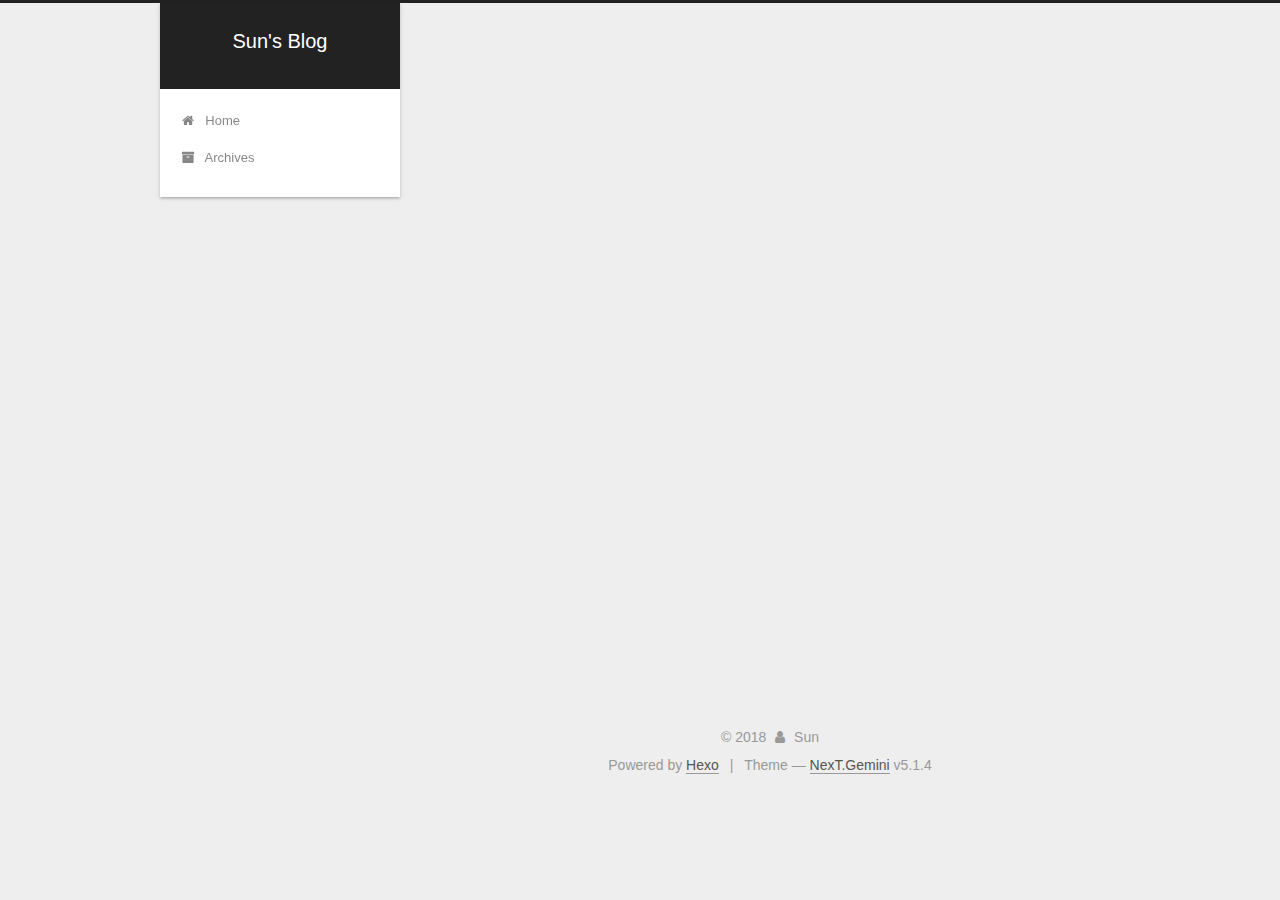
<file: archives/2018/08/index.html>
<!DOCTYPE html>



  


<html class="theme-next gemini use-motion" lang="中文">
<head>
  <meta charset="UTF-8"/>
<meta http-equiv="X-UA-Compatible" content="IE=edge" />
<meta name="viewport" content="width=device-width, initial-scale=1, maximum-scale=1"/>
<meta name="theme-color" content="#222">









<meta http-equiv="Cache-Control" content="no-transform" />
<meta http-equiv="Cache-Control" content="no-siteapp" />
















  
  
  <link href="/lib/fancybox/source/jquery.fancybox.css?v=2.1.5" rel="stylesheet" type="text/css" />







<link href="/lib/font-awesome/css/font-awesome.min.css?v=4.6.2" rel="stylesheet" type="text/css" />

<link href="/css/main.css?v=5.1.4" rel="stylesheet" type="text/css" />


  <link rel="apple-touch-icon" sizes="180x180" href="/images/apple-touch-icon-next.png?v=5.1.4">


  <link rel="icon" type="image/png" sizes="32x32" href="/images/favicon-32x32-next.png?v=5.1.4">


  <link rel="icon" type="image/png" sizes="16x16" href="/images/favicon-16x16-next.png?v=5.1.4">


  <link rel="mask-icon" href="/images/logo.svg?v=5.1.4" color="#222">





  <meta name="keywords" content="Hexo, NexT" />










<meta property="og:type" content="website">
<meta property="og:title" content="Sun&#39;s Blog">
<meta property="og:url" content="http://yoursite.com/archives/2018/08/index.html">
<meta property="og:site_name" content="Sun&#39;s Blog">
<meta property="og:locale" content="中文">
<meta name="twitter:card" content="summary">
<meta name="twitter:title" content="Sun&#39;s Blog">



<script type="text/javascript" id="hexo.configurations">
  var NexT = window.NexT || {};
  var CONFIG = {
    root: '/',
    scheme: 'Gemini',
    version: '5.1.4',
    sidebar: {"position":"left","display":"post","offset":12,"b2t":false,"scrollpercent":false,"onmobile":false},
    fancybox: true,
    tabs: true,
    motion: {"enable":true,"async":false,"transition":{"post_block":"fadeIn","post_header":"slideDownIn","post_body":"slideDownIn","coll_header":"slideLeftIn","sidebar":"slideUpIn"}},
    duoshuo: {
      userId: '0',
      author: 'Author'
    },
    algolia: {
      applicationID: '',
      apiKey: '',
      indexName: '',
      hits: {"per_page":10},
      labels: {"input_placeholder":"Search for Posts","hits_empty":"We didn't find any results for the search: ${query}","hits_stats":"${hits} results found in ${time} ms"}
    }
  };
</script>



  <link rel="canonical" href="http://yoursite.com/archives/2018/08/"/>





  <title>Archive | Sun's Blog</title>
  








</head>

<body itemscope itemtype="http://schema.org/WebPage" lang="中文">

  
  
    
  

  <div class="container sidebar-position-left page-archive">
    <div class="headband"></div>

    <header id="header" class="header" itemscope itemtype="http://schema.org/WPHeader">
      <div class="header-inner"><div class="site-brand-wrapper">
  <div class="site-meta ">
    

    <div class="custom-logo-site-title">
      <a href="/"  class="brand" rel="start">
        <span class="logo-line-before"><i></i></span>
        <span class="site-title">Sun's Blog</span>
        <span class="logo-line-after"><i></i></span>
      </a>
    </div>
      
        <p class="site-subtitle"></p>
      
  </div>

  <div class="site-nav-toggle">
    <button>
      <span class="btn-bar"></span>
      <span class="btn-bar"></span>
      <span class="btn-bar"></span>
    </button>
  </div>
</div>

<nav class="site-nav">
  

  
    <ul id="menu" class="menu">
      
        
        <li class="menu-item menu-item-home">
          <a href="/" rel="section">
            
              <i class="menu-item-icon fa fa-fw fa-home"></i> <br />
            
            Home
          </a>
        </li>
      
        
        <li class="menu-item menu-item-archives">
          <a href="/archives/" rel="section">
            
              <i class="menu-item-icon fa fa-fw fa-archive"></i> <br />
            
            Archives
          </a>
        </li>
      

      
    </ul>
  

  
</nav>



 </div>
    </header>

    <main id="main" class="main">
      <div class="main-inner">
        <div class="content-wrap">
          <div id="content" class="content">
            

  
  
  
  <div class="post-block archive">
    <div id="posts" class="posts-collapse">
      <span class="archive-move-on"></span>

      <span class="archive-page-counter">
        
        
        
          
        
        Um..! 2 posts in total. Keep on posting.
      </span>

      

        
        
        

        
          
          <div class="collection-title">
            <h1 class="archive-year" id="archive-year-2018">2018</h1>
          </div>
        
        

        

  <article class="post post-type-normal" itemscope itemtype="http://schema.org/Article">
    <header class="post-header">

      <h2 class="post-title">
        
            <a class="post-title-link" href="/2018/08/30/【hexo】github+hexo建站初探/" itemprop="url">
              
                <span itemprop="name">【hexo】github+hexo 建站初探</span>
              
            </a>
        
      </h2>

      <div class="post-meta">
        <time class="post-time" itemprop="dateCreated"
              datetime="2018-08-30T10:13:20+08:00"
              content="2018-08-30" >
          08-30
        </time>
      </div>

    </header>
  </article>



      

        
        
        

        
        

        

  <article class="post post-type-normal" itemscope itemtype="http://schema.org/Article">
    <header class="post-header">

      <h2 class="post-title">
        
            <a class="post-title-link" href="/2018/08/30/hello-world/" itemprop="url">
              
                <span itemprop="name">Hello World</span>
              
            </a>
        
      </h2>

      <div class="post-meta">
        <time class="post-time" itemprop="dateCreated"
              datetime="2018-08-30T09:43:49+08:00"
              content="2018-08-30" >
          08-30
        </time>
      </div>

    </header>
  </article>



      

    </div>
  </div>
  
  
  

  



          </div>
          


          

        </div>
        
          
  
  <div class="sidebar-toggle">
    <div class="sidebar-toggle-line-wrap">
      <span class="sidebar-toggle-line sidebar-toggle-line-first"></span>
      <span class="sidebar-toggle-line sidebar-toggle-line-middle"></span>
      <span class="sidebar-toggle-line sidebar-toggle-line-last"></span>
    </div>
  </div>

  <aside id="sidebar" class="sidebar">
    
    <div class="sidebar-inner">

      

      

      <section class="site-overview-wrap sidebar-panel sidebar-panel-active">
        <div class="site-overview">
          <div class="site-author motion-element" itemprop="author" itemscope itemtype="http://schema.org/Person">
            
              <p class="site-author-name" itemprop="name">Sun</p>
              <p class="site-description motion-element" itemprop="description"></p>
          </div>

          <nav class="site-state motion-element">

            
              <div class="site-state-item site-state-posts">
              
                <a href="/archives/">
              
                  <span class="site-state-item-count">2</span>
                  <span class="site-state-item-name">posts</span>
                </a>
              </div>
            

            
              
              
              <div class="site-state-item site-state-categories">
                
                  <span class="site-state-item-count">1</span>
                  <span class="site-state-item-name">categories</span>
                
              </div>
            

            
              
              
              <div class="site-state-item site-state-tags">
                
                  <span class="site-state-item-count">1</span>
                  <span class="site-state-item-name">tags</span>
                
              </div>
            

          </nav>

          

          

          
          

          
          

          

        </div>
      </section>

      

      

    </div>
  </aside>


        
      </div>
    </main>

    <footer id="footer" class="footer">
      <div class="footer-inner">
        <div class="copyright">&copy; <span itemprop="copyrightYear">2018</span>
  <span class="with-love">
    <i class="fa fa-user"></i>
  </span>
  <span class="author" itemprop="copyrightHolder">Sun</span>

  
</div>


  <div class="powered-by">Powered by <a class="theme-link" target="_blank" href="https://hexo.io">Hexo</a></div>



  <span class="post-meta-divider">|</span>



  <div class="theme-info">Theme &mdash; <a class="theme-link" target="_blank" href="https://github.com/iissnan/hexo-theme-next">NexT.Gemini</a> v5.1.4</div>




        







        
      </div>
    </footer>

    
      <div class="back-to-top">
        <i class="fa fa-arrow-up"></i>
        
      </div>
    

    

  </div>

  

<script type="text/javascript">
  if (Object.prototype.toString.call(window.Promise) !== '[object Function]') {
    window.Promise = null;
  }
</script>









  












  
  
    <script type="text/javascript" src="/lib/jquery/index.js?v=2.1.3"></script>
  

  
  
    <script type="text/javascript" src="/lib/fastclick/lib/fastclick.min.js?v=1.0.6"></script>
  

  
  
    <script type="text/javascript" src="/lib/jquery_lazyload/jquery.lazyload.js?v=1.9.7"></script>
  

  
  
    <script type="text/javascript" src="/lib/velocity/velocity.min.js?v=1.2.1"></script>
  

  
  
    <script type="text/javascript" src="/lib/velocity/velocity.ui.min.js?v=1.2.1"></script>
  

  
  
    <script type="text/javascript" src="/lib/fancybox/source/jquery.fancybox.pack.js?v=2.1.5"></script>
  


  


  <script type="text/javascript" src="/js/src/utils.js?v=5.1.4"></script>

  <script type="text/javascript" src="/js/src/motion.js?v=5.1.4"></script>



  
  


  <script type="text/javascript" src="/js/src/affix.js?v=5.1.4"></script>

  <script type="text/javascript" src="/js/src/schemes/pisces.js?v=5.1.4"></script>



  

  


  <script type="text/javascript" src="/js/src/bootstrap.js?v=5.1.4"></script>



  


  

    
      <script id="dsq-count-scr" src="https://.disqus.com/count.js" async></script>
    

    

  




	





  





  












  





  

  

  

  
  

  

  

  

</body>
</html>
</file>
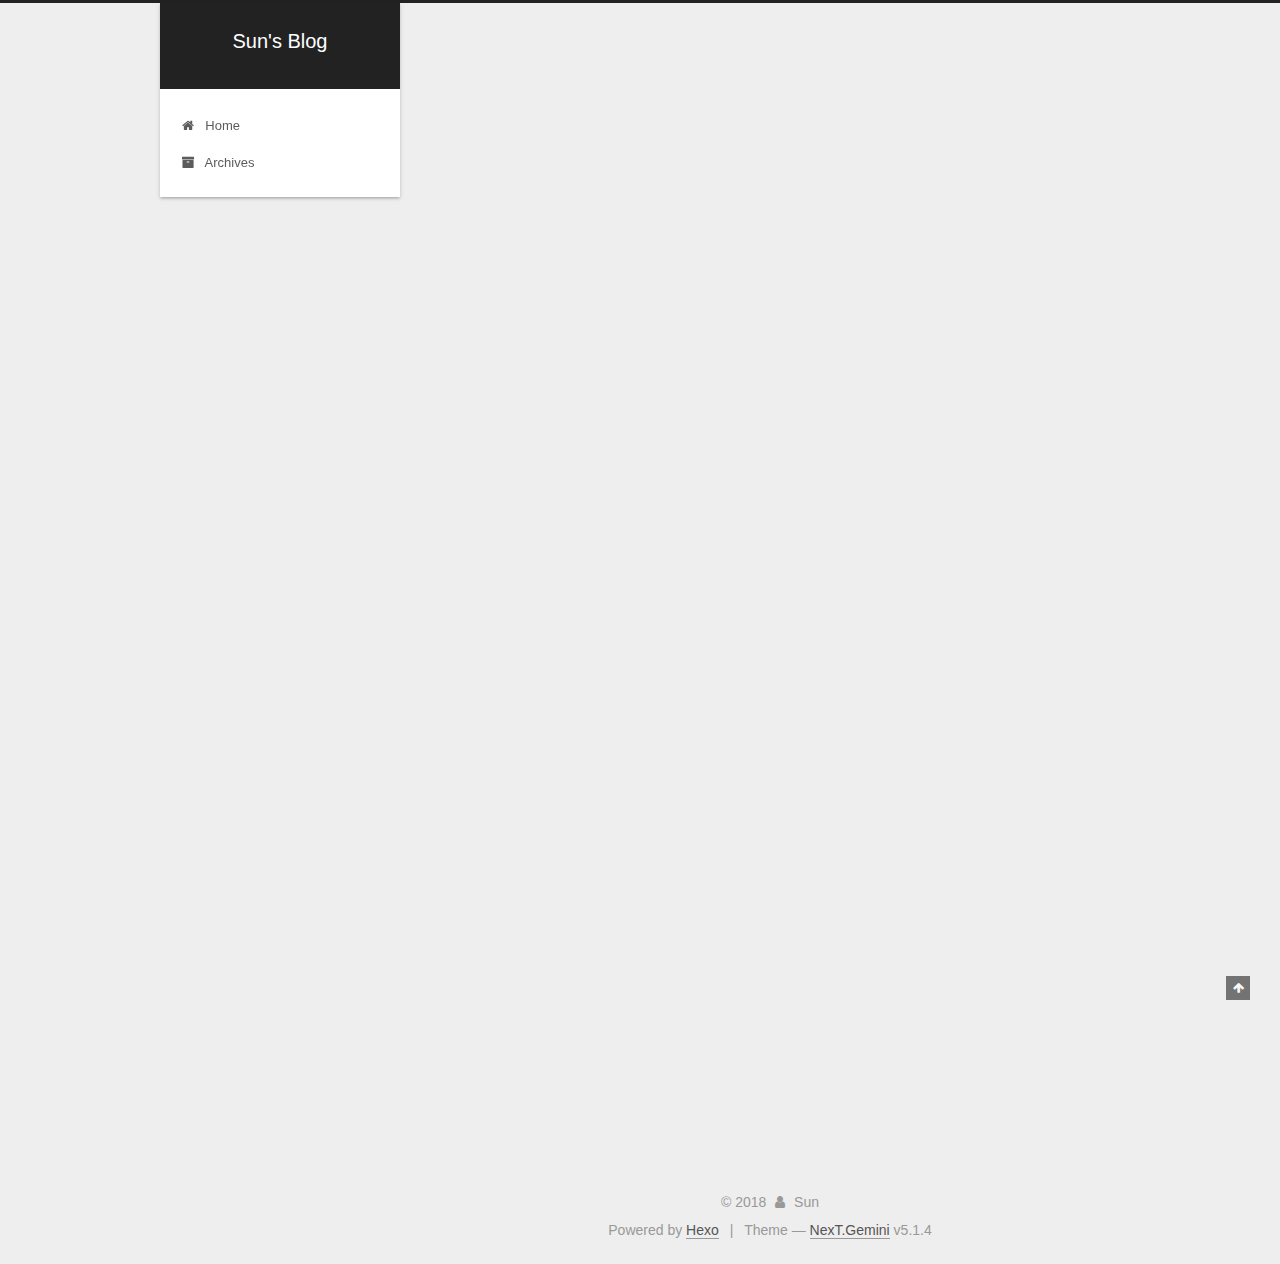
<file: 2018/08/30/hello-world/index.html>
<!DOCTYPE html>



  


<html class="theme-next gemini use-motion" lang="中文">
<head>
  <meta charset="UTF-8"/>
<meta http-equiv="X-UA-Compatible" content="IE=edge" />
<meta name="viewport" content="width=device-width, initial-scale=1, maximum-scale=1"/>
<meta name="theme-color" content="#222">









<meta http-equiv="Cache-Control" content="no-transform" />
<meta http-equiv="Cache-Control" content="no-siteapp" />
















  
  
  <link href="/lib/fancybox/source/jquery.fancybox.css?v=2.1.5" rel="stylesheet" type="text/css" />







<link href="/lib/font-awesome/css/font-awesome.min.css?v=4.6.2" rel="stylesheet" type="text/css" />

<link href="/css/main.css?v=5.1.4" rel="stylesheet" type="text/css" />


  <link rel="apple-touch-icon" sizes="180x180" href="/images/apple-touch-icon-next.png?v=5.1.4">


  <link rel="icon" type="image/png" sizes="32x32" href="/images/favicon-32x32-next.png?v=5.1.4">


  <link rel="icon" type="image/png" sizes="16x16" href="/images/favicon-16x16-next.png?v=5.1.4">


  <link rel="mask-icon" href="/images/logo.svg?v=5.1.4" color="#222">





  <meta name="keywords" content="Hexo, NexT" />










<meta name="description" content="Welcome to Hexo! This is your very first post. Check documentation for more info. If you get any problems when using Hexo, you can find the answer in troubleshooting or you can ask me on GitHub. Quick">
<meta property="og:type" content="article">
<meta property="og:title" content="Hello World">
<meta property="og:url" content="http://yoursite.com/2018/08/30/hello-world/index.html">
<meta property="og:site_name" content="Sun&#39;s Blog">
<meta property="og:description" content="Welcome to Hexo! This is your very first post. Check documentation for more info. If you get any problems when using Hexo, you can find the answer in troubleshooting or you can ask me on GitHub. Quick">
<meta property="og:locale" content="中文">
<meta property="og:updated_time" content="2018-08-30T01:43:49.000Z">
<meta name="twitter:card" content="summary">
<meta name="twitter:title" content="Hello World">
<meta name="twitter:description" content="Welcome to Hexo! This is your very first post. Check documentation for more info. If you get any problems when using Hexo, you can find the answer in troubleshooting or you can ask me on GitHub. Quick">



<script type="text/javascript" id="hexo.configurations">
  var NexT = window.NexT || {};
  var CONFIG = {
    root: '/',
    scheme: 'Gemini',
    version: '5.1.4',
    sidebar: {"position":"left","display":"post","offset":12,"b2t":false,"scrollpercent":false,"onmobile":false},
    fancybox: true,
    tabs: true,
    motion: {"enable":true,"async":false,"transition":{"post_block":"fadeIn","post_header":"slideDownIn","post_body":"slideDownIn","coll_header":"slideLeftIn","sidebar":"slideUpIn"}},
    duoshuo: {
      userId: '0',
      author: 'Author'
    },
    algolia: {
      applicationID: '',
      apiKey: '',
      indexName: '',
      hits: {"per_page":10},
      labels: {"input_placeholder":"Search for Posts","hits_empty":"We didn't find any results for the search: ${query}","hits_stats":"${hits} results found in ${time} ms"}
    }
  };
</script>



  <link rel="canonical" href="http://yoursite.com/2018/08/30/hello-world/"/>





  <title>Hello World | Sun's Blog</title>
  








</head>

<body itemscope itemtype="http://schema.org/WebPage" lang="中文">

  
  
    
  

  <div class="container sidebar-position-left page-post-detail">
    <div class="headband"></div>

    <header id="header" class="header" itemscope itemtype="http://schema.org/WPHeader">
      <div class="header-inner"><div class="site-brand-wrapper">
  <div class="site-meta ">
    

    <div class="custom-logo-site-title">
      <a href="/"  class="brand" rel="start">
        <span class="logo-line-before"><i></i></span>
        <span class="site-title">Sun's Blog</span>
        <span class="logo-line-after"><i></i></span>
      </a>
    </div>
      
        <p class="site-subtitle"></p>
      
  </div>

  <div class="site-nav-toggle">
    <button>
      <span class="btn-bar"></span>
      <span class="btn-bar"></span>
      <span class="btn-bar"></span>
    </button>
  </div>
</div>

<nav class="site-nav">
  

  
    <ul id="menu" class="menu">
      
        
        <li class="menu-item menu-item-home">
          <a href="/" rel="section">
            
              <i class="menu-item-icon fa fa-fw fa-home"></i> <br />
            
            Home
          </a>
        </li>
      
        
        <li class="menu-item menu-item-archives">
          <a href="/archives/" rel="section">
            
              <i class="menu-item-icon fa fa-fw fa-archive"></i> <br />
            
            Archives
          </a>
        </li>
      

      
    </ul>
  

  
</nav>



 </div>
    </header>

    <main id="main" class="main">
      <div class="main-inner">
        <div class="content-wrap">
          <div id="content" class="content">
            

  <div id="posts" class="posts-expand">
    

  

  
  
  

  <article class="post post-type-normal" itemscope itemtype="http://schema.org/Article">
  
  
  
  <div class="post-block">
    <link itemprop="mainEntityOfPage" href="http://yoursite.com/2018/08/30/hello-world/">

    <span hidden itemprop="author" itemscope itemtype="http://schema.org/Person">
      <meta itemprop="name" content="Sun">
      <meta itemprop="description" content="">
      <meta itemprop="image" content="/images/avatar.gif">
    </span>

    <span hidden itemprop="publisher" itemscope itemtype="http://schema.org/Organization">
      <meta itemprop="name" content="Sun's Blog">
    </span>

    
      <header class="post-header">

        
        
          <h1 class="post-title" itemprop="name headline">Hello World</h1>
        

        <div class="post-meta">
          <span class="post-time">
            
              <span class="post-meta-item-icon">
                <i class="fa fa-calendar-o"></i>
              </span>
              
                <span class="post-meta-item-text">Posted on</span>
              
              <time title="Post created" itemprop="dateCreated datePublished" datetime="2018-08-30T09:43:49+08:00">
                2018-08-30
              </time>
            

            

            
          </span>

          

          
            
              <span class="post-comments-count">
                <span class="post-meta-divider">|</span>
                <span class="post-meta-item-icon">
                  <i class="fa fa-comment-o"></i>
                </span>
                <a href="/2018/08/30/hello-world/#comments" itemprop="discussionUrl">
                  <span class="post-comments-count disqus-comment-count"
                        data-disqus-identifier="2018/08/30/hello-world/" itemprop="commentCount"></span>
                </a>
              </span>
            
          

          
          

          

          

          

        </div>
      </header>
    

    
    
    
    <div class="post-body" itemprop="articleBody">

      
      

      
        <p>Welcome to <a href="https://hexo.io/" target="_blank" rel="noopener">Hexo</a>! This is your very first post. Check <a href="https://hexo.io/docs/" target="_blank" rel="noopener">documentation</a> for more info. If you get any problems when using Hexo, you can find the answer in <a href="https://hexo.io/docs/troubleshooting.html" target="_blank" rel="noopener">troubleshooting</a> or you can ask me on <a href="https://github.com/hexojs/hexo/issues" target="_blank" rel="noopener">GitHub</a>.</p>
<h2 id="Quick-Start"><a href="#Quick-Start" class="headerlink" title="Quick Start"></a>Quick Start</h2><h3 id="Create-a-new-post"><a href="#Create-a-new-post" class="headerlink" title="Create a new post"></a>Create a new post</h3><figure class="highlight bash"><table><tr><td class="gutter"><pre><span class="line">1</span><br></pre></td><td class="code"><pre><span class="line">$ hexo new <span class="string">"My New Post"</span></span><br></pre></td></tr></table></figure>
<p>More info: <a href="https://hexo.io/docs/writing.html" target="_blank" rel="noopener">Writing</a></p>
<h3 id="Run-server"><a href="#Run-server" class="headerlink" title="Run server"></a>Run server</h3><figure class="highlight bash"><table><tr><td class="gutter"><pre><span class="line">1</span><br></pre></td><td class="code"><pre><span class="line">$ hexo server</span><br></pre></td></tr></table></figure>
<p>More info: <a href="https://hexo.io/docs/server.html" target="_blank" rel="noopener">Server</a></p>
<h3 id="Generate-static-files"><a href="#Generate-static-files" class="headerlink" title="Generate static files"></a>Generate static files</h3><figure class="highlight bash"><table><tr><td class="gutter"><pre><span class="line">1</span><br></pre></td><td class="code"><pre><span class="line">$ hexo generate</span><br></pre></td></tr></table></figure>
<p>More info: <a href="https://hexo.io/docs/generating.html" target="_blank" rel="noopener">Generating</a></p>
<h3 id="Deploy-to-remote-sites"><a href="#Deploy-to-remote-sites" class="headerlink" title="Deploy to remote sites"></a>Deploy to remote sites</h3><figure class="highlight bash"><table><tr><td class="gutter"><pre><span class="line">1</span><br></pre></td><td class="code"><pre><span class="line">$ hexo deploy</span><br></pre></td></tr></table></figure>
<p>More info: <a href="https://hexo.io/docs/deployment.html" target="_blank" rel="noopener">Deployment</a></p>

      
    </div>
    
    
    

    

    

    

    <footer class="post-footer">
      

      
      
      

      
        <div class="post-nav">
          <div class="post-nav-next post-nav-item">
            
          </div>

          <span class="post-nav-divider"></span>

          <div class="post-nav-prev post-nav-item">
            
              <a href="/2018/08/30/【hexo】github+hexo建站初探/" rel="prev" title="【hexo】github+hexo 建站初探">
                【hexo】github+hexo 建站初探 <i class="fa fa-chevron-right"></i>
              </a>
            
          </div>
        </div>
      

      
      
    </footer>
  </div>
  
  
  
  </article>



    <div class="post-spread">
      
    </div>
  </div>


          </div>
          


          

  
    <div class="comments" id="comments">
      <div id="disqus_thread">
        <noscript>
          Please enable JavaScript to view the
          <a href="https://disqus.com/?ref_noscript">comments powered by Disqus.</a>
        </noscript>
      </div>
    </div>

  



        </div>
        
          
  
  <div class="sidebar-toggle">
    <div class="sidebar-toggle-line-wrap">
      <span class="sidebar-toggle-line sidebar-toggle-line-first"></span>
      <span class="sidebar-toggle-line sidebar-toggle-line-middle"></span>
      <span class="sidebar-toggle-line sidebar-toggle-line-last"></span>
    </div>
  </div>

  <aside id="sidebar" class="sidebar">
    
    <div class="sidebar-inner">

      

      
        <ul class="sidebar-nav motion-element">
          <li class="sidebar-nav-toc sidebar-nav-active" data-target="post-toc-wrap">
            Table of Contents
          </li>
          <li class="sidebar-nav-overview" data-target="site-overview-wrap">
            Overview
          </li>
        </ul>
      

      <section class="site-overview-wrap sidebar-panel">
        <div class="site-overview">
          <div class="site-author motion-element" itemprop="author" itemscope itemtype="http://schema.org/Person">
            
              <p class="site-author-name" itemprop="name">Sun</p>
              <p class="site-description motion-element" itemprop="description"></p>
          </div>

          <nav class="site-state motion-element">

            
              <div class="site-state-item site-state-posts">
              
                <a href="/archives/">
              
                  <span class="site-state-item-count">2</span>
                  <span class="site-state-item-name">posts</span>
                </a>
              </div>
            

            
              
              
              <div class="site-state-item site-state-categories">
                
                  <span class="site-state-item-count">1</span>
                  <span class="site-state-item-name">categories</span>
                
              </div>
            

            
              
              
              <div class="site-state-item site-state-tags">
                
                  <span class="site-state-item-count">1</span>
                  <span class="site-state-item-name">tags</span>
                
              </div>
            

          </nav>

          

          

          
          

          
          

          

        </div>
      </section>

      
      <!--noindex-->
        <section class="post-toc-wrap motion-element sidebar-panel sidebar-panel-active">
          <div class="post-toc">

            
              
            

            
              <div class="post-toc-content"><ol class="nav"><li class="nav-item nav-level-2"><a class="nav-link" href="#Quick-Start"><span class="nav-number">1.</span> <span class="nav-text">Quick Start</span></a><ol class="nav-child"><li class="nav-item nav-level-3"><a class="nav-link" href="#Create-a-new-post"><span class="nav-number">1.1.</span> <span class="nav-text">Create a new post</span></a></li><li class="nav-item nav-level-3"><a class="nav-link" href="#Run-server"><span class="nav-number">1.2.</span> <span class="nav-text">Run server</span></a></li><li class="nav-item nav-level-3"><a class="nav-link" href="#Generate-static-files"><span class="nav-number">1.3.</span> <span class="nav-text">Generate static files</span></a></li><li class="nav-item nav-level-3"><a class="nav-link" href="#Deploy-to-remote-sites"><span class="nav-number">1.4.</span> <span class="nav-text">Deploy to remote sites</span></a></li></ol></li></ol></div>
            

          </div>
        </section>
      <!--/noindex-->
      

      

    </div>
  </aside>


        
      </div>
    </main>

    <footer id="footer" class="footer">
      <div class="footer-inner">
        <div class="copyright">&copy; <span itemprop="copyrightYear">2018</span>
  <span class="with-love">
    <i class="fa fa-user"></i>
  </span>
  <span class="author" itemprop="copyrightHolder">Sun</span>

  
</div>


  <div class="powered-by">Powered by <a class="theme-link" target="_blank" href="https://hexo.io">Hexo</a></div>



  <span class="post-meta-divider">|</span>



  <div class="theme-info">Theme &mdash; <a class="theme-link" target="_blank" href="https://github.com/iissnan/hexo-theme-next">NexT.Gemini</a> v5.1.4</div>




        







        
      </div>
    </footer>

    
      <div class="back-to-top">
        <i class="fa fa-arrow-up"></i>
        
      </div>
    

    

  </div>

  

<script type="text/javascript">
  if (Object.prototype.toString.call(window.Promise) !== '[object Function]') {
    window.Promise = null;
  }
</script>









  












  
  
    <script type="text/javascript" src="/lib/jquery/index.js?v=2.1.3"></script>
  

  
  
    <script type="text/javascript" src="/lib/fastclick/lib/fastclick.min.js?v=1.0.6"></script>
  

  
  
    <script type="text/javascript" src="/lib/jquery_lazyload/jquery.lazyload.js?v=1.9.7"></script>
  

  
  
    <script type="text/javascript" src="/lib/velocity/velocity.min.js?v=1.2.1"></script>
  

  
  
    <script type="text/javascript" src="/lib/velocity/velocity.ui.min.js?v=1.2.1"></script>
  

  
  
    <script type="text/javascript" src="/lib/fancybox/source/jquery.fancybox.pack.js?v=2.1.5"></script>
  


  


  <script type="text/javascript" src="/js/src/utils.js?v=5.1.4"></script>

  <script type="text/javascript" src="/js/src/motion.js?v=5.1.4"></script>



  
  


  <script type="text/javascript" src="/js/src/affix.js?v=5.1.4"></script>

  <script type="text/javascript" src="/js/src/schemes/pisces.js?v=5.1.4"></script>



  
  <script type="text/javascript" src="/js/src/scrollspy.js?v=5.1.4"></script>
<script type="text/javascript" src="/js/src/post-details.js?v=5.1.4"></script>



  


  <script type="text/javascript" src="/js/src/bootstrap.js?v=5.1.4"></script>



  


  

    
      <script id="dsq-count-scr" src="https://.disqus.com/count.js" async></script>
    

    
      <script type="text/javascript">
        var disqus_config = function () {
          this.page.url = 'http://yoursite.com/2018/08/30/hello-world/';
          this.page.identifier = '2018/08/30/hello-world/';
          this.page.title = 'Hello World';
        };
        var d = document, s = d.createElement('script');
        s.src = 'https://.disqus.com/embed.js';
        s.setAttribute('data-timestamp', '' + +new Date());
        (d.head || d.body).appendChild(s);
      </script>
    

  




	





  





  












  





  

  

  

  
  

  

  

  

</body>
</html>
</file>
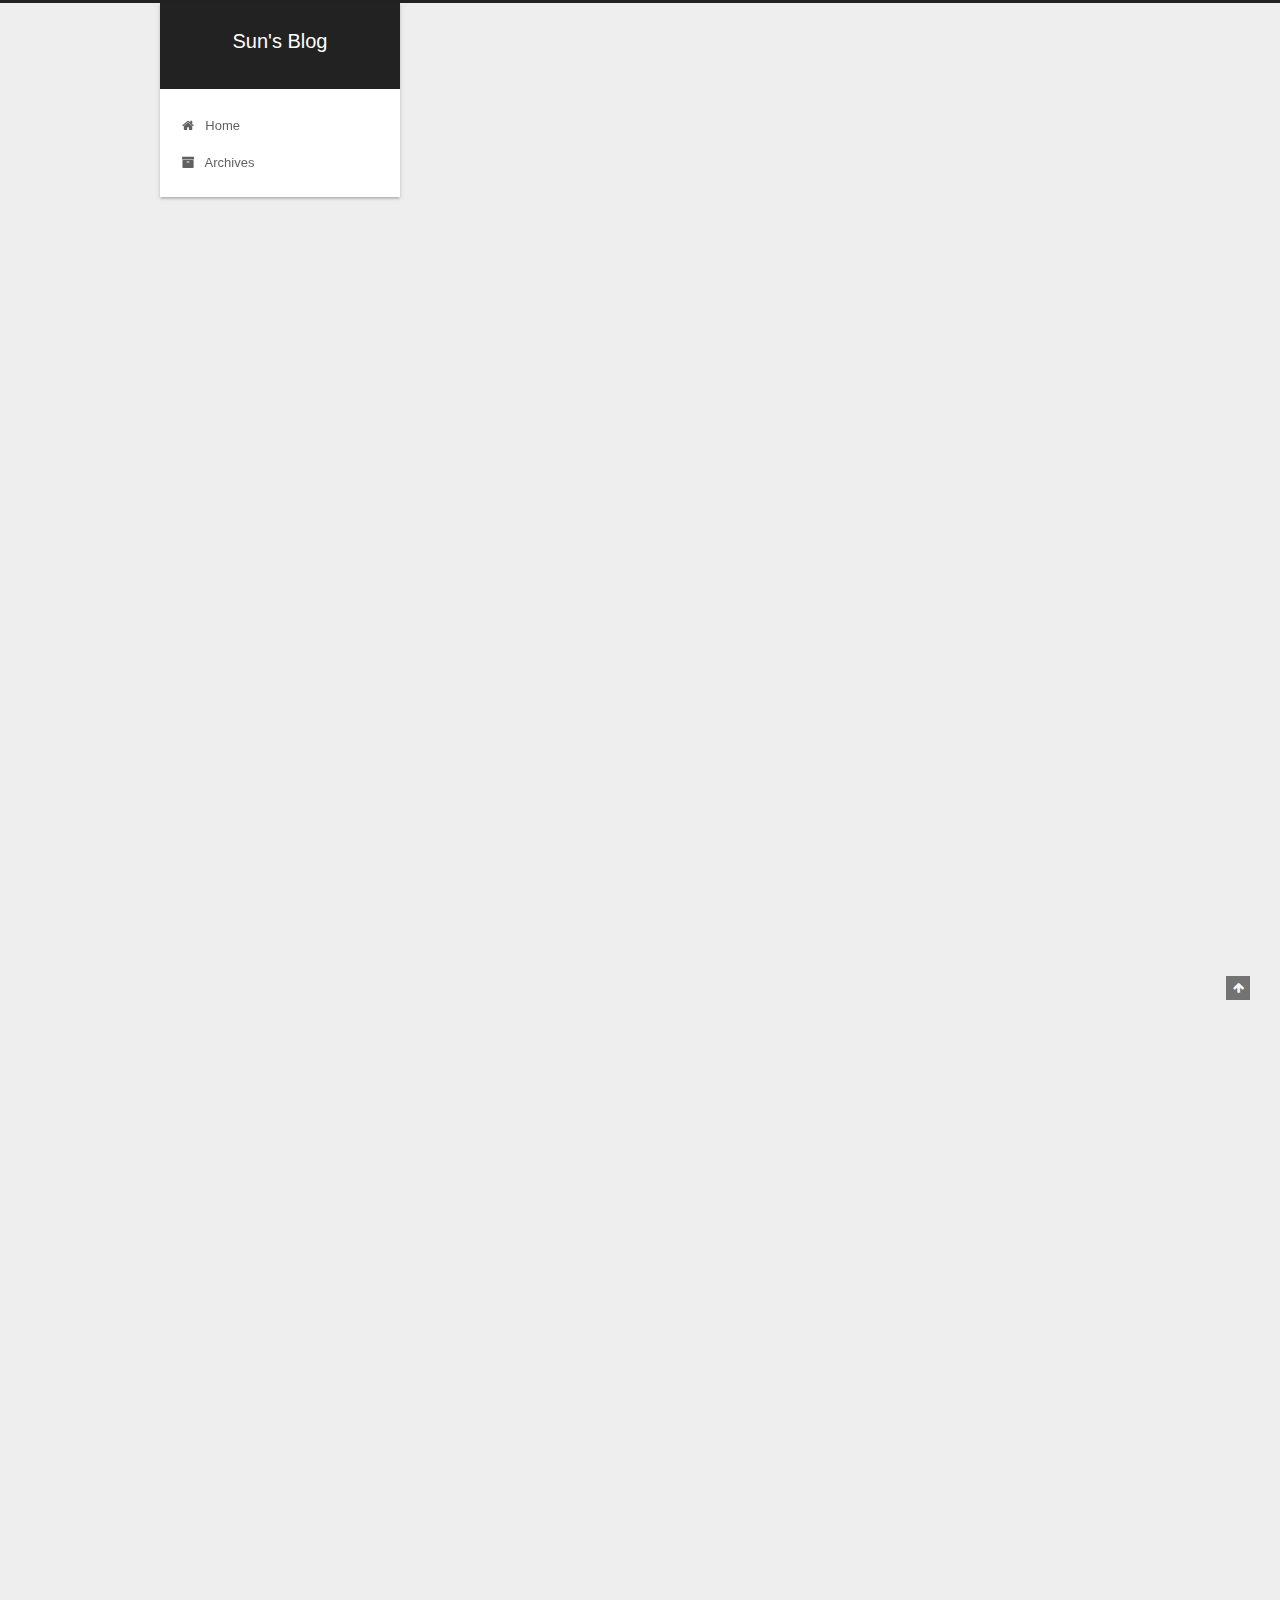
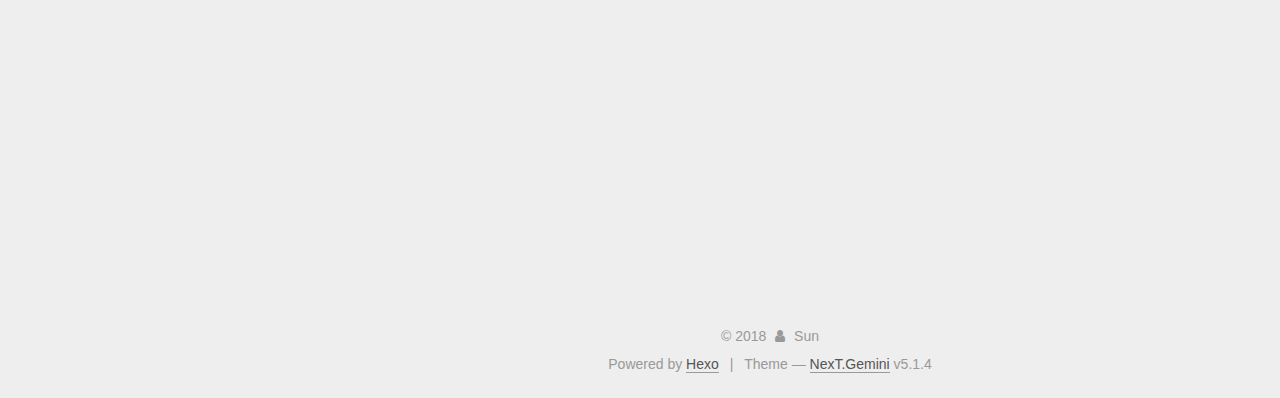
<file: 2018/08/30/【hexo】github+hexo建站初探/index.html>
<!DOCTYPE html>



  


<html class="theme-next gemini use-motion" lang="中文">
<head>
  <meta charset="UTF-8"/>
<meta http-equiv="X-UA-Compatible" content="IE=edge" />
<meta name="viewport" content="width=device-width, initial-scale=1, maximum-scale=1"/>
<meta name="theme-color" content="#222">









<meta http-equiv="Cache-Control" content="no-transform" />
<meta http-equiv="Cache-Control" content="no-siteapp" />
















  
  
  <link href="/lib/fancybox/source/jquery.fancybox.css?v=2.1.5" rel="stylesheet" type="text/css" />







<link href="/lib/font-awesome/css/font-awesome.min.css?v=4.6.2" rel="stylesheet" type="text/css" />

<link href="/css/main.css?v=5.1.4" rel="stylesheet" type="text/css" />


  <link rel="apple-touch-icon" sizes="180x180" href="/images/apple-touch-icon-next.png?v=5.1.4">


  <link rel="icon" type="image/png" sizes="32x32" href="/images/favicon-32x32-next.png?v=5.1.4">


  <link rel="icon" type="image/png" sizes="16x16" href="/images/favicon-16x16-next.png?v=5.1.4">


  <link rel="mask-icon" href="/images/logo.svg?v=5.1.4" color="#222">





  <meta name="keywords" content="hexo," />










<meta name="description" content="本文记录了在 GitHub 上用 hexo 创建博客的基本步骤。">
<meta name="keywords" content="hexo">
<meta property="og:type" content="article">
<meta property="og:title" content="【hexo】github+hexo 建站初探">
<meta property="og:url" content="http://yoursite.com/2018/08/30/【hexo】github+hexo建站初探/index.html">
<meta property="og:site_name" content="Sun&#39;s Blog">
<meta property="og:description" content="本文记录了在 GitHub 上用 hexo 创建博客的基本步骤。">
<meta property="og:locale" content="中文">
<meta property="og:updated_time" content="2018-08-30T06:50:36.000Z">
<meta name="twitter:card" content="summary">
<meta name="twitter:title" content="【hexo】github+hexo 建站初探">
<meta name="twitter:description" content="本文记录了在 GitHub 上用 hexo 创建博客的基本步骤。">



<script type="text/javascript" id="hexo.configurations">
  var NexT = window.NexT || {};
  var CONFIG = {
    root: '/',
    scheme: 'Gemini',
    version: '5.1.4',
    sidebar: {"position":"left","display":"post","offset":12,"b2t":false,"scrollpercent":false,"onmobile":false},
    fancybox: true,
    tabs: true,
    motion: {"enable":true,"async":false,"transition":{"post_block":"fadeIn","post_header":"slideDownIn","post_body":"slideDownIn","coll_header":"slideLeftIn","sidebar":"slideUpIn"}},
    duoshuo: {
      userId: '0',
      author: 'Author'
    },
    algolia: {
      applicationID: '',
      apiKey: '',
      indexName: '',
      hits: {"per_page":10},
      labels: {"input_placeholder":"Search for Posts","hits_empty":"We didn't find any results for the search: ${query}","hits_stats":"${hits} results found in ${time} ms"}
    }
  };
</script>



  <link rel="canonical" href="http://yoursite.com/2018/08/30/【hexo】github+hexo建站初探/"/>





  <title>【hexo】github+hexo 建站初探 | Sun's Blog</title>
  








</head>

<body itemscope itemtype="http://schema.org/WebPage" lang="中文">

  
  
    
  

  <div class="container sidebar-position-left page-post-detail">
    <div class="headband"></div>

    <header id="header" class="header" itemscope itemtype="http://schema.org/WPHeader">
      <div class="header-inner"><div class="site-brand-wrapper">
  <div class="site-meta ">
    

    <div class="custom-logo-site-title">
      <a href="/"  class="brand" rel="start">
        <span class="logo-line-before"><i></i></span>
        <span class="site-title">Sun's Blog</span>
        <span class="logo-line-after"><i></i></span>
      </a>
    </div>
      
        <p class="site-subtitle"></p>
      
  </div>

  <div class="site-nav-toggle">
    <button>
      <span class="btn-bar"></span>
      <span class="btn-bar"></span>
      <span class="btn-bar"></span>
    </button>
  </div>
</div>

<nav class="site-nav">
  

  
    <ul id="menu" class="menu">
      
        
        <li class="menu-item menu-item-home">
          <a href="/" rel="section">
            
              <i class="menu-item-icon fa fa-fw fa-home"></i> <br />
            
            Home
          </a>
        </li>
      
        
        <li class="menu-item menu-item-archives">
          <a href="/archives/" rel="section">
            
              <i class="menu-item-icon fa fa-fw fa-archive"></i> <br />
            
            Archives
          </a>
        </li>
      

      
    </ul>
  

  
</nav>



 </div>
    </header>

    <main id="main" class="main">
      <div class="main-inner">
        <div class="content-wrap">
          <div id="content" class="content">
            

  <div id="posts" class="posts-expand">
    

  

  
  
  

  <article class="post post-type-normal" itemscope itemtype="http://schema.org/Article">
  
  
  
  <div class="post-block">
    <link itemprop="mainEntityOfPage" href="http://yoursite.com/2018/08/30/【hexo】github+hexo建站初探/">

    <span hidden itemprop="author" itemscope itemtype="http://schema.org/Person">
      <meta itemprop="name" content="Sun">
      <meta itemprop="description" content="">
      <meta itemprop="image" content="/images/avatar.gif">
    </span>

    <span hidden itemprop="publisher" itemscope itemtype="http://schema.org/Organization">
      <meta itemprop="name" content="Sun's Blog">
    </span>

    
      <header class="post-header">

        
        
          <h1 class="post-title" itemprop="name headline">【hexo】github+hexo 建站初探</h1>
        

        <div class="post-meta">
          <span class="post-time">
            
              <span class="post-meta-item-icon">
                <i class="fa fa-calendar-o"></i>
              </span>
              
                <span class="post-meta-item-text">Posted on</span>
              
              <time title="Post created" itemprop="dateCreated datePublished" datetime="2018-08-30T10:13:20+08:00">
                2018-08-30
              </time>
            

            

            
          </span>

          
            <span class="post-category" >
            
              <span class="post-meta-divider">|</span>
            
              <span class="post-meta-item-icon">
                <i class="fa fa-folder-o"></i>
              </span>
              
                <span class="post-meta-item-text">In</span>
              
              
                <span itemprop="about" itemscope itemtype="http://schema.org/Thing">
                  <a href="/categories/笔记/" itemprop="url" rel="index">
                    <span itemprop="name">笔记</span>
                  </a>
                </span>

                
                
              
            </span>
          

          
            
              <span class="post-comments-count">
                <span class="post-meta-divider">|</span>
                <span class="post-meta-item-icon">
                  <i class="fa fa-comment-o"></i>
                </span>
                <a href="/2018/08/30/【hexo】github+hexo建站初探/#comments" itemprop="discussionUrl">
                  <span class="post-comments-count disqus-comment-count"
                        data-disqus-identifier="2018/08/30/【hexo】github+hexo建站初探/" itemprop="commentCount"></span>
                </a>
              </span>
            
          

          
          

          

          

          

        </div>
      </header>
    

    
    
    
    <div class="post-body" itemprop="articleBody">

      
      

      
        <p>本文记录了在 GitHub 上用 hexo 创建博客的基本步骤。<br><a id="more"></a></p>
<h2 id="在-GitHub-上创建-repo"><a href="#在-GitHub-上创建-repo" class="headerlink" title="在 GitHub 上创建 repo"></a>在 GitHub 上创建 repo</h2><h3 id="在-GitHub-页面上创建仓库"><a href="#在-GitHub-页面上创建仓库" class="headerlink" title="在 GitHub 页面上创建仓库"></a>在 GitHub 页面上创建仓库</h3><h3 id="在本地安装-git，并配置用户信息"><a href="#在本地安装-git，并配置用户信息" class="headerlink" title="在本地安装 git，并配置用户信息"></a>在本地安装 git，并配置用户信息</h3><h2 id="安装-Hexo"><a href="#安装-Hexo" class="headerlink" title="安装 Hexo"></a>安装 Hexo</h2><h3 id="安装-Node-js"><a href="#安装-Node-js" class="headerlink" title="安装 Node.js"></a>安装 Node.js</h3><h3 id="安装-npm"><a href="#安装-npm" class="headerlink" title="安装 npm"></a>安装 npm</h3><h3 id="安装-Hexo-1"><a href="#安装-Hexo-1" class="headerlink" title="安装 Hexo"></a>安装 Hexo</h3><figure class="highlight plain"><table><tr><td class="gutter"><pre><span class="line">1</span><br><span class="line">2</span><br><span class="line">3</span><br><span class="line">4</span><br><span class="line">5</span><br><span class="line">6</span><br><span class="line">7</span><br><span class="line">8</span><br><span class="line">9</span><br><span class="line">10</span><br><span class="line">11</span><br><span class="line">12</span><br><span class="line">13</span><br><span class="line">14</span><br><span class="line">15</span><br><span class="line">16</span><br><span class="line">17</span><br><span class="line">18</span><br><span class="line">19</span><br><span class="line">20</span><br><span class="line">21</span><br></pre></td><td class="code"><pre><span class="line"># 使用 npm 命令安装 Hexo</span><br><span class="line">npm install -g hexo-cli </span><br><span class="line"></span><br><span class="line"># 初始化博客，blog 是博客所在根目录</span><br><span class="line">hexo init blog</span><br><span class="line"></span><br><span class="line"># 关联本地和 GitHub</span><br><span class="line">## 根目录下 _config.yml</span><br><span class="line">	deploy: </span><br><span class="line">	type: git</span><br><span class="line">	repo: 这里填入你之前在GitHub上创建仓库的完整路径，记得加上 .git</span><br><span class="line">	branch: master</span><br><span class="line"></span><br><span class="line"># 安装 git 部署插件</span><br><span class="line">npm install hexo-deployer-git --save</span><br><span class="line"></span><br><span class="line"># 更换主题</span><br><span class="line">## 根目录下，主题配置在 themes/next 的 _config.yml 中</span><br><span class="line">git clone https://github.com/iissnan/hexo-theme-next themes/next</span><br><span class="line">## 根目录下_config.yml中</span><br><span class="line">	theme: next</span><br></pre></td></tr></table></figure>
<p>这样就安装成功啦~ 详细配置移步<a href="https://hexo.io/zh-cn/docs/" target="_blank" rel="noopener">官网</a></p>
<h2 id="常用命令"><a href="#常用命令" class="headerlink" title="常用命令"></a>常用命令</h2><figure class="highlight plain"><table><tr><td class="gutter"><pre><span class="line">1</span><br><span class="line">2</span><br><span class="line">3</span><br><span class="line">4</span><br><span class="line">5</span><br><span class="line">6</span><br><span class="line">7</span><br><span class="line">8</span><br><span class="line">9</span><br><span class="line">10</span><br><span class="line">11</span><br><span class="line">12</span><br><span class="line">13</span><br><span class="line">14</span><br><span class="line">15</span><br><span class="line">16</span><br><span class="line">17</span><br><span class="line">18</span><br><span class="line">19</span><br><span class="line">20</span><br></pre></td><td class="code"><pre><span class="line"># 新建一个网站</span><br><span class="line"># 如果 folder 为空， 则在当前目录下初始化</span><br><span class="line">hexo init [folder]</span><br><span class="line"></span><br><span class="line"># 新建一篇文章</span><br><span class="line"># 如果 layout 为空，则用 _config.yml 中的 default_layout 来代替</span><br><span class="line">hexo new/n [layout] &lt;title&gt;</span><br><span class="line"></span><br><span class="line"># 生成静态文件</span><br><span class="line">hexo generate/g</span><br><span class="line"></span><br><span class="line"># 本地启动服务器</span><br><span class="line"># 默认地址：http://localhost:4000/</span><br><span class="line">hexo server/s</span><br><span class="line"></span><br><span class="line"># 部署网站</span><br><span class="line">hexo deploy/d</span><br><span class="line"></span><br><span class="line"># 清除缓存文件 (db.json) 和已生成的静态文件 (public)</span><br><span class="line">hexo clean</span><br></pre></td></tr></table></figure>
      
    </div>
    
    
    

    

    

    

    <footer class="post-footer">
      
        <div class="post-tags">
          
            <a href="/tags/hexo/" rel="tag"># hexo</a>
          
        </div>
      

      
      
      

      
        <div class="post-nav">
          <div class="post-nav-next post-nav-item">
            
              <a href="/2018/08/30/hello-world/" rel="next" title="Hello World">
                <i class="fa fa-chevron-left"></i> Hello World
              </a>
            
          </div>

          <span class="post-nav-divider"></span>

          <div class="post-nav-prev post-nav-item">
            
          </div>
        </div>
      

      
      
    </footer>
  </div>
  
  
  
  </article>



    <div class="post-spread">
      
    </div>
  </div>


          </div>
          


          

  
    <div class="comments" id="comments">
      <div id="disqus_thread">
        <noscript>
          Please enable JavaScript to view the
          <a href="https://disqus.com/?ref_noscript">comments powered by Disqus.</a>
        </noscript>
      </div>
    </div>

  



        </div>
        
          
  
  <div class="sidebar-toggle">
    <div class="sidebar-toggle-line-wrap">
      <span class="sidebar-toggle-line sidebar-toggle-line-first"></span>
      <span class="sidebar-toggle-line sidebar-toggle-line-middle"></span>
      <span class="sidebar-toggle-line sidebar-toggle-line-last"></span>
    </div>
  </div>

  <aside id="sidebar" class="sidebar">
    
    <div class="sidebar-inner">

      

      
        <ul class="sidebar-nav motion-element">
          <li class="sidebar-nav-toc sidebar-nav-active" data-target="post-toc-wrap">
            Table of Contents
          </li>
          <li class="sidebar-nav-overview" data-target="site-overview-wrap">
            Overview
          </li>
        </ul>
      

      <section class="site-overview-wrap sidebar-panel">
        <div class="site-overview">
          <div class="site-author motion-element" itemprop="author" itemscope itemtype="http://schema.org/Person">
            
              <p class="site-author-name" itemprop="name">Sun</p>
              <p class="site-description motion-element" itemprop="description"></p>
          </div>

          <nav class="site-state motion-element">

            
              <div class="site-state-item site-state-posts">
              
                <a href="/archives/">
              
                  <span class="site-state-item-count">2</span>
                  <span class="site-state-item-name">posts</span>
                </a>
              </div>
            

            
              
              
              <div class="site-state-item site-state-categories">
                
                  <span class="site-state-item-count">1</span>
                  <span class="site-state-item-name">categories</span>
                
              </div>
            

            
              
              
              <div class="site-state-item site-state-tags">
                
                  <span class="site-state-item-count">1</span>
                  <span class="site-state-item-name">tags</span>
                
              </div>
            

          </nav>

          

          

          
          

          
          

          

        </div>
      </section>

      
      <!--noindex-->
        <section class="post-toc-wrap motion-element sidebar-panel sidebar-panel-active">
          <div class="post-toc">

            
              
            

            
              <div class="post-toc-content"><ol class="nav"><li class="nav-item nav-level-2"><a class="nav-link" href="#在-GitHub-上创建-repo"><span class="nav-number">1.</span> <span class="nav-text">在 GitHub 上创建 repo</span></a><ol class="nav-child"><li class="nav-item nav-level-3"><a class="nav-link" href="#在-GitHub-页面上创建仓库"><span class="nav-number">1.1.</span> <span class="nav-text">在 GitHub 页面上创建仓库</span></a></li><li class="nav-item nav-level-3"><a class="nav-link" href="#在本地安装-git，并配置用户信息"><span class="nav-number">1.2.</span> <span class="nav-text">在本地安装 git，并配置用户信息</span></a></li></ol></li><li class="nav-item nav-level-2"><a class="nav-link" href="#安装-Hexo"><span class="nav-number">2.</span> <span class="nav-text">安装 Hexo</span></a><ol class="nav-child"><li class="nav-item nav-level-3"><a class="nav-link" href="#安装-Node-js"><span class="nav-number">2.1.</span> <span class="nav-text">安装 Node.js</span></a></li><li class="nav-item nav-level-3"><a class="nav-link" href="#安装-npm"><span class="nav-number">2.2.</span> <span class="nav-text">安装 npm</span></a></li><li class="nav-item nav-level-3"><a class="nav-link" href="#安装-Hexo-1"><span class="nav-number">2.3.</span> <span class="nav-text">安装 Hexo</span></a></li></ol></li><li class="nav-item nav-level-2"><a class="nav-link" href="#常用命令"><span class="nav-number">3.</span> <span class="nav-text">常用命令</span></a></li></ol></div>
            

          </div>
        </section>
      <!--/noindex-->
      

      

    </div>
  </aside>


        
      </div>
    </main>

    <footer id="footer" class="footer">
      <div class="footer-inner">
        <div class="copyright">&copy; <span itemprop="copyrightYear">2018</span>
  <span class="with-love">
    <i class="fa fa-user"></i>
  </span>
  <span class="author" itemprop="copyrightHolder">Sun</span>

  
</div>


  <div class="powered-by">Powered by <a class="theme-link" target="_blank" href="https://hexo.io">Hexo</a></div>



  <span class="post-meta-divider">|</span>



  <div class="theme-info">Theme &mdash; <a class="theme-link" target="_blank" href="https://github.com/iissnan/hexo-theme-next">NexT.Gemini</a> v5.1.4</div>




        







        
      </div>
    </footer>

    
      <div class="back-to-top">
        <i class="fa fa-arrow-up"></i>
        
      </div>
    

    

  </div>

  

<script type="text/javascript">
  if (Object.prototype.toString.call(window.Promise) !== '[object Function]') {
    window.Promise = null;
  }
</script>









  












  
  
    <script type="text/javascript" src="/lib/jquery/index.js?v=2.1.3"></script>
  

  
  
    <script type="text/javascript" src="/lib/fastclick/lib/fastclick.min.js?v=1.0.6"></script>
  

  
  
    <script type="text/javascript" src="/lib/jquery_lazyload/jquery.lazyload.js?v=1.9.7"></script>
  

  
  
    <script type="text/javascript" src="/lib/velocity/velocity.min.js?v=1.2.1"></script>
  

  
  
    <script type="text/javascript" src="/lib/velocity/velocity.ui.min.js?v=1.2.1"></script>
  

  
  
    <script type="text/javascript" src="/lib/fancybox/source/jquery.fancybox.pack.js?v=2.1.5"></script>
  


  


  <script type="text/javascript" src="/js/src/utils.js?v=5.1.4"></script>

  <script type="text/javascript" src="/js/src/motion.js?v=5.1.4"></script>



  
  


  <script type="text/javascript" src="/js/src/affix.js?v=5.1.4"></script>

  <script type="text/javascript" src="/js/src/schemes/pisces.js?v=5.1.4"></script>



  
  <script type="text/javascript" src="/js/src/scrollspy.js?v=5.1.4"></script>
<script type="text/javascript" src="/js/src/post-details.js?v=5.1.4"></script>



  


  <script type="text/javascript" src="/js/src/bootstrap.js?v=5.1.4"></script>



  


  

    
      <script id="dsq-count-scr" src="https://.disqus.com/count.js" async></script>
    

    
      <script type="text/javascript">
        var disqus_config = function () {
          this.page.url = 'http://yoursite.com/2018/08/30/【hexo】github+hexo建站初探/';
          this.page.identifier = '2018/08/30/【hexo】github+hexo建站初探/';
          this.page.title = '【hexo】github+hexo 建站初探';
        };
        var d = document, s = d.createElement('script');
        s.src = 'https://.disqus.com/embed.js';
        s.setAttribute('data-timestamp', '' + +new Date());
        (d.head || d.body).appendChild(s);
      </script>
    

  




	





  





  












  





  

  

  

  
  

  

  

  

</body>
</html>
</file>
<file: css/main.css>
/* normalize.css v3.0.2 | MIT License | git.io/normalize */
html {
  font-family: sans-serif; /* 1 */
  -ms-text-size-adjust: 100%; /* 2 */
  -webkit-text-size-adjust: 100%; /* 2 */
}
body {
  margin: 0;
}
article,
aside,
details,
figcaption,
figure,
footer,
header,
hgroup,
main,
menu,
nav,
section,
summary {
  display: block;
}
audio,
canvas,
progress,
video {
  display: inline-block; /* 1 */
  vertical-align: baseline; /* 2 */
}
audio:not([controls]) {
  display: none;
  height: 0;
}
[hidden],
template {
  display: none;
}
a {
  background-color: transparent;
}
a:active,
a:hover {
  outline: 0;
}
abbr[title] {
  border-bottom: 1px dotted;
}
b,
strong {
  font-weight: bold;
}
dfn {
  font-style: italic;
}
h1 {
  font-size: 2em;
  margin: 0.67em 0;
}
mark {
  background: #ff0;
  color: #000;
}
small {
  font-size: 80%;
}
sub,
sup {
  font-size: 75%;
  line-height: 0;
  position: relative;
  vertical-align: baseline;
}
sup {
  top: -0.5em;
}
sub {
  bottom: -0.25em;
}
img {
  border: 0;
}
svg:not(:root) {
  overflow: hidden;
}
figure {
  margin: 1em 40px;
}
hr {
  -moz-box-sizing: content-box;
  box-sizing: content-box;
  height: 0;
}
pre {
  overflow: auto;
}
code,
kbd,
pre,
samp {
  font-family: monospace, monospace;
  font-size: 1em;
}
button,
input,
optgroup,
select,
textarea {
  color: inherit; /* 1 */
  font: inherit; /* 2 */
  margin: 0; /* 3 */
}
button {
  overflow: visible;
}
button,
select {
  text-transform: none;
}
button,
html input[type="button"],
input[type="reset"],
input[type="submit"] {
  -webkit-appearance: button; /* 2 */
  cursor: pointer; /* 3 */
}
button[disabled],
html input[disabled] {
  cursor: default;
}
button::-moz-focus-inner,
input::-moz-focus-inner {
  border: 0;
  padding: 0;
}
input {
  line-height: normal;
}
input[type="checkbox"],
input[type="radio"] {
  box-sizing: border-box; /* 1 */
  padding: 0; /* 2 */
}
input[type="number"]::-webkit-inner-spin-button,
input[type="number"]::-webkit-outer-spin-button {
  height: auto;
}
input[type="search"] {
  -webkit-appearance: textfield; /* 1 */
  -moz-box-sizing: content-box;
  -webkit-box-sizing: content-box; /* 2 */
  box-sizing: content-box;
}
input[type="search"]::-webkit-search-cancel-button,
input[type="search"]::-webkit-search-decoration {
  -webkit-appearance: none;
}
fieldset {
  border: 1px solid #c0c0c0;
  margin: 0 2px;
  padding: 0.35em 0.625em 0.75em;
}
legend {
  border: 0; /* 1 */
  padding: 0; /* 2 */
}
textarea {
  overflow: auto;
}
optgroup {
  font-weight: bold;
}
table {
  border-collapse: collapse;
  border-spacing: 0;
}
td,
th {
  padding: 0;
}
::selection {
  background: #262a30;
  color: #fff;
}
body {
  position: relative;
  font-family: 'Lato', "PingFang SC", "Microsoft YaHei", sans-serif;
  font-size: 14px;
  line-height: 2;
  color: #555;
  background: #eee;
}
@media (max-width: 767px) {
  body {
    padding-right: 0 !important;
  }
}
@media (min-width: 768px) and (max-width: 991px) {
  body {
    padding-right: 0 !important;
  }
}
@media (min-width: 1600px) {
  body {
    font-size: 16px;
  }
}
h1,
h2,
h3,
h4,
h5,
h6 {
  margin: 0;
  padding: 0;
  font-weight: bold;
  line-height: 1.5;
  font-family: 'Lato', "PingFang SC", "Microsoft YaHei", sans-serif;
}
h2,
h3,
h4,
h5,
h6 {
  margin: 20px 0 15px;
}
h1 {
  font-size: 22px;
}
@media (max-width: 767px) {
  h1 {
    font-size: 18px;
  }
}
h2 {
  font-size: 20px;
}
@media (max-width: 767px) {
  h2 {
    font-size: 16px;
  }
}
h3 {
  font-size: 18px;
}
@media (max-width: 767px) {
  h3 {
    font-size: 14px;
  }
}
h4 {
  font-size: 16px;
}
@media (max-width: 767px) {
  h4 {
    font-size: 12px;
  }
}
h5 {
  font-size: 14px;
}
@media (max-width: 767px) {
  h5 {
    font-size: 10px;
  }
}
h6 {
  font-size: 12px;
}
@media (max-width: 767px) {
  h6 {
    font-size: 8px;
  }
}
p {
  margin: 0 0 20px 0;
}
a {
  color: #555;
  text-decoration: none;
  outline: none;
  border-bottom: 1px solid #999;
  word-wrap: break-word;
}
a:hover {
  color: #222;
  border-bottom-color: #222;
}
blockquote {
  margin: 0;
  padding: 0;
}
img {
  display: block;
  margin: auto;
  max-width: 100%;
  height: auto;
}
hr {
  margin: 40px 0;
  height: 3px;
  border: none;
  background-color: #ddd;
  background-image: repeating-linear-gradient(-45deg, #fff, #fff 4px, transparent 4px, transparent 8px);
}
blockquote {
  padding: 0 15px;
  color: #666;
  border-left: 4px solid #ddd;
}
blockquote cite::before {
  content: "-";
  padding: 0 5px;
}
dt {
  font-weight: 700;
}
dd {
  margin: 0;
  padding: 0;
}
kbd {
  border: 1px solid #ccc;
  border-radius: 0.2em;
  box-shadow: 0.1em 0.1em 0.2em rgba(0,0,0,0.1);
  background-color: #f9f9f9;
  font-family: inherit;
  background-image: -webkit-linear-gradient(top, #eee, #fff, #eee);
  padding: 0.1em 0.3em;
  white-space: nowrap;
}
.text-left {
  text-align: left;
}
.text-center {
  text-align: center;
}
.text-right {
  text-align: right;
}
.text-justify {
  text-align: justify;
}
.text-nowrap {
  white-space: nowrap;
}
.text-lowercase {
  text-transform: lowercase;
}
.text-uppercase {
  text-transform: uppercase;
}
.text-capitalize {
  text-transform: capitalize;
}
.center-block {
  display: block;
  margin-left: auto;
  margin-right: auto;
}
.clearfix:before,
.clearfix:after {
  content: " ";
  display: table;
}
.clearfix:after {
  clear: both;
}
.pullquote {
  width: 45%;
}
.pullquote.left {
  float: left;
  margin-left: 5px;
  margin-right: 10px;
}
.pullquote.right {
  float: right;
  margin-left: 10px;
  margin-right: 5px;
}
.affix.affix.affix {
  position: fixed;
}
.translation {
  margin-top: -20px;
  font-size: 14px;
  color: #999;
}
.scrollbar-measure {
  width: 100px;
  height: 100px;
  overflow: scroll;
  position: absolute;
  top: -9999px;
}
.use-motion .motion-element {
  opacity: 0;
}
table {
  margin: 20px 0;
  width: 100%;
  border-collapse: collapse;
  border-spacing: 0;
  border: 1px solid #ddd;
  font-size: 14px;
  table-layout: fixed;
  word-wrap: break-all;
}
table>tbody>tr:nth-of-type(odd) {
  background-color: #f9f9f9;
}
table>tbody>tr:hover {
  background-color: #f5f5f5;
}
caption,
th,
td {
  padding: 8px;
  text-align: left;
  vertical-align: middle;
  font-weight: normal;
}
th,
td {
  border-bottom: 3px solid #ddd;
  border-right: 1px solid #eee;
}
th {
  padding-bottom: 10px;
  font-weight: 700;
}
td {
  border-bottom-width: 1px;
}
html,
body {
  height: 100%;
}
.container {
  position: relative;
  min-height: 100%;
}
.header-inner {
  margin: 0 auto;
  padding: 100px 0 70px;
  width: calc(100% - 252px);
}
@media (min-width: 1600px) {
  .container .header-inner {
    width: 900px;
  }
}
.main {
  padding-bottom: 150px;
}
.main-inner {
  margin: 0 auto;
  width: calc(100% - 252px);
}
@media (min-width: 1600px) {
  .container .main-inner {
    width: 900px;
  }
}
.footer {
  position: absolute;
  left: 0;
  bottom: 0;
  width: 100%;
  min-height: 50px;
}
.footer-inner {
  box-sizing: border-box;
  margin: 20px auto;
  width: calc(100% - 252px);
}
@media (min-width: 1600px) {
  .container .footer-inner {
    width: 900px;
  }
}
pre,
.highlight {
  overflow: auto;
  margin: 20px 0;
  padding: 0;
  font-size: 13px;
  color: #4d4d4c;
  background: #f7f7f7;
  line-height: 1.6;
}
pre,
code {
  font-family: consolas, Menlo, "PingFang SC", "Microsoft YaHei", monospace;
}
code {
  padding: 2px 4px;
  word-wrap: break-word;
  color: #555;
  background: #eee;
  border-radius: 3px;
  font-size: 13px;
}
pre {
  padding: 10px;
}
pre code {
  padding: 0;
  color: #4d4d4c;
  background: none;
  text-shadow: none;
}
.highlight {
  border-radius: 1px;
}
.highlight pre {
  border: none;
  margin: 0;
  padding: 10px 0;
}
.highlight table {
  margin: 0;
  width: auto;
  border: none;
}
.highlight td {
  border: none;
  padding: 0;
}
.highlight figcaption {
  font-size: 1em;
  color: #4d4d4c;
  line-height: 1em;
  margin-bottom: 1em;
}
.highlight figcaption:before,
.highlight figcaption:after {
  content: " ";
  display: table;
}
.highlight figcaption:after {
  clear: both;
}
.highlight figcaption a {
  float: right;
  color: #4d4d4c;
}
.highlight figcaption a:hover {
  border-bottom-color: #4d4d4c;
}
.highlight .gutter pre {
  padding-left: 10px;
  padding-right: 10px;
  color: #869194;
  text-align: right;
  background-color: #eff2f3;
}
.highlight .code pre {
  width: 100%;
  padding-left: 10px;
  padding-right: 10px;
  background-color: #f7f7f7;
}
.highlight .line {
  height: 20px;
}
.gutter {
  -webkit-user-select: none;
  -moz-user-select: none;
  -ms-user-select: none;
  user-select: none;
}
.gist table {
  width: auto;
}
.gist table td {
  border: none;
}
pre .deletion {
  background: #fdd;
}
pre .addition {
  background: #dfd;
}
pre .meta {
  color: #8959a8;
}
pre .comment {
  color: #8e908c;
}
pre .variable,
pre .attribute,
pre .tag,
pre .regexp,
pre .ruby .constant,
pre .xml .tag .title,
pre .xml .pi,
pre .xml .doctype,
pre .html .doctype,
pre .css .id,
pre .css .class,
pre .css .pseudo {
  color: #c82829;
}
pre .number,
pre .preprocessor,
pre .built_in,
pre .literal,
pre .params,
pre .constant,
pre .command {
  color: #f5871f;
}
pre .ruby .class .title,
pre .css .rules .attribute,
pre .string,
pre .value,
pre .inheritance,
pre .header,
pre .ruby .symbol,
pre .xml .cdata,
pre .special,
pre .number,
pre .formula {
  color: #718c00;
}
pre .title,
pre .css .hexcolor {
  color: #3e999f;
}
pre .function,
pre .python .decorator,
pre .python .title,
pre .ruby .function .title,
pre .ruby .title .keyword,
pre .perl .sub,
pre .javascript .title,
pre .coffeescript .title {
  color: #4271ae;
}
pre .keyword,
pre .javascript .function {
  color: #8959a8;
}
.full-image.full-image.full-image.full-image {
  border: none;
  max-width: 100%;
  width: auto;
  margin: 20px auto 25px;
}
@media (min-width: 992px) {
  .full-image.full-image.full-image.full-image {
    max-width: none;
    width: 118%;
    margin: 0 -9%;
  }
}
.blockquote-center,
.page-home .post-type-quote blockquote,
.page-post-detail .post-type-quote blockquote {
  position: relative;
  margin: 40px 0;
  padding: 0;
  border-left: none;
  text-align: center;
}
.blockquote-center::before,
.page-home .post-type-quote blockquote::before,
.page-post-detail .post-type-quote blockquote::before,
.blockquote-center::after,
.page-home .post-type-quote blockquote::after,
.page-post-detail .post-type-quote blockquote::after {
  position: absolute;
  content: ' ';
  display: block;
  width: 100%;
  height: 24px;
  opacity: 0.2;
  background-repeat: no-repeat;
  background-position: 0 -6px;
  background-size: 22px 22px;
}
.blockquote-center::before,
.page-home .post-type-quote blockquote::before,
.page-post-detail .post-type-quote blockquote::before {
  top: -20px;
  background-image: url("../images/quote-l.svg");
  border-top: 1px solid #ccc;
}
.blockquote-center::after,
.page-home .post-type-quote blockquote::after,
.page-post-detail .post-type-quote blockquote::after {
  bottom: -20px;
  background-image: url("../images/quote-r.svg");
  border-bottom: 1px solid #ccc;
  background-position: 100% 8px;
}
.blockquote-center p,
.page-home .post-type-quote blockquote p,
.page-post-detail .post-type-quote blockquote p,
.blockquote-center div,
.page-home .post-type-quote blockquote div,
.page-post-detail .post-type-quote blockquote div {
  text-align: center;
}
.post .post-body .group-picture img {
  box-sizing: border-box;
  padding: 0 3px;
  border: none;
}
.post .group-picture-row {
  overflow: hidden;
  margin-top: 6px;
}
.post .group-picture-row:first-child {
  margin-top: 0;
}
.post .group-picture-column {
  float: left;
}
.page-post-detail .post-body .group-picture-column {
  float: none;
  margin-top: 10px;
  width: auto !important;
}
.page-post-detail .post-body .group-picture-column img {
  margin: 0 auto;
}
.page-archive .group-picture-container {
  overflow: hidden;
}
.page-archive .group-picture-row {
  float: left;
}
.page-archive .group-picture-row:first-child {
  margin-top: 6px;
}
.page-archive .group-picture-column {
  max-width: 150px;
  max-height: 150px;
}
.post-body .note {
  position: relative;
  padding: 15px;
  margin-bottom: 20px;
  border: 1px solid #eee;
  border-left-width: 5px;
  border-radius: 3px;
}
.post-body .note h2,
.post-body .note h3,
.post-body .note h4,
.post-body .note h5,
.post-body .note h6 {
  margin-top: 0;
  margin-bottom: 0;
  border-bottom: initial;
  padding-top: 0 !important;
}
.post-body .note p:first-child,
.post-body .note ul:first-child,
.post-body .note ol:first-child,
.post-body .note table:first-child,
.post-body .note pre:first-child,
.post-body .note blockquote:first-child {
  margin-top: 0;
}
.post-body .note p:last-child,
.post-body .note ul:last-child,
.post-body .note ol:last-child,
.post-body .note table:last-child,
.post-body .note pre:last-child,
.post-body .note blockquote:last-child {
  margin-bottom: 0;
}
.post-body .note.default {
  border-left-color: #777;
}
.post-body .note.default h2,
.post-body .note.default h3,
.post-body .note.default h4,
.post-body .note.default h5,
.post-body .note.default h6 {
  color: #777;
}
.post-body .note.primary {
  border-left-color: #6f42c1;
}
.post-body .note.primary h2,
.post-body .note.primary h3,
.post-body .note.primary h4,
.post-body .note.primary h5,
.post-body .note.primary h6 {
  color: #6f42c1;
}
.post-body .note.info {
  border-left-color: #428bca;
}
.post-body .note.info h2,
.post-body .note.info h3,
.post-body .note.info h4,
.post-body .note.info h5,
.post-body .note.info h6 {
  color: #428bca;
}
.post-body .note.success {
  border-left-color: #5cb85c;
}
.post-body .note.success h2,
.post-body .note.success h3,
.post-body .note.success h4,
.post-body .note.success h5,
.post-body .note.success h6 {
  color: #5cb85c;
}
.post-body .note.warning {
  border-left-color: #f0ad4e;
}
.post-body .note.warning h2,
.post-body .note.warning h3,
.post-body .note.warning h4,
.post-body .note.warning h5,
.post-body .note.warning h6 {
  color: #f0ad4e;
}
.post-body .note.danger {
  border-left-color: #d9534f;
}
.post-body .note.danger h2,
.post-body .note.danger h3,
.post-body .note.danger h4,
.post-body .note.danger h5,
.post-body .note.danger h6 {
  color: #d9534f;
}
.post-body .label {
  display: inline;
  padding: 0 2px;
  white-space: nowrap;
}
.post-body .label.default {
  background-color: #f0f0f0;
}
.post-body .label.primary {
  background-color: #efe6f7;
}
.post-body .label.info {
  background-color: #e5f2f8;
}
.post-body .label.success {
  background-color: #e7f4e9;
}
.post-body .label.warning {
  background-color: #fcf6e1;
}
.post-body .label.danger {
  background-color: #fae8eb;
}
.post-body .tabs {
  position: relative;
  display: block;
  margin-bottom: 20px;
  padding-top: 10px;
}
.post-body .tabs ul.nav-tabs {
  margin: 0;
  padding: 0;
  display: flex;
  margin-bottom: -1px;
}
@media (max-width: 413px) {
  .post-body .tabs ul.nav-tabs {
    display: block;
    margin-bottom: 5px;
  }
}
.post-body .tabs ul.nav-tabs li.tab {
  list-style-type: none !important;
  margin: 0 0.25em 0 0;
  border-top: 3px solid transparent;
  border-left: 1px solid transparent;
  border-right: 1px solid transparent;
}
@media (max-width: 413px) {
  .post-body .tabs ul.nav-tabs li.tab {
    margin: initial;
    border-top: 1px solid transparent;
    border-left: 3px solid transparent;
    border-right: 1px solid transparent;
    border-bottom: 1px solid transparent;
  }
}
.post-body .tabs ul.nav-tabs li.tab a {
  outline: 0;
  border-bottom: initial;
  display: block;
  line-height: 1.8em;
  padding: 0.25em 0.75em;
  transition-duration: 0.2s;
  transition-timing-function: ease-out;
  transition-delay: 0s;
}
.post-body .tabs ul.nav-tabs li.tab a i {
  width: 1.285714285714286em;
}
.post-body .tabs ul.nav-tabs li.tab.active {
  border-top: 3px solid #fc6423;
  border-left: 1px solid #ddd;
  border-right: 1px solid #ddd;
  background-color: #fff;
}
@media (max-width: 413px) {
  .post-body .tabs ul.nav-tabs li.tab.active {
    border-top: 1px solid #ddd;
    border-left: 3px solid #fc6423;
    border-right: 1px solid #ddd;
    border-bottom: 1px solid #ddd;
  }
}
.post-body .tabs ul.nav-tabs li.tab.active a {
  cursor: default;
  color: #555;
}
.post-body .tabs .tab-content {
  background-color: #fff;
}
.post-body .tabs .tab-content .tab-pane {
  border: 1px solid #ddd;
  padding: 20px 20px 0 20px;
}
.post-body .tabs .tab-content .tab-pane:not(.active) {
  display: none !important;
}
.post-body .tabs .tab-content .tab-pane.active {
  display: block !important;
}
.btn {
  display: inline-block;
  padding: 0 20px;
  font-size: 14px;
  color: #555;
  background: #fff;
  border: 2px solid #555;
  text-decoration: none;
  border-radius: 2px;
  transition-property: background-color;
  transition-duration: 0.2s;
  transition-timing-function: ease-in-out;
  transition-delay: 0s;
  line-height: 2;
}
.btn:hover {
  border-color: #222;
  color: #fff;
  background: #222;
}
.btn +.btn {
  margin: 0 0 8px 8px;
}
.btn .fa-fw {
  width: 1.285714285714286em;
  text-align: left;
}
.btn-bar {
  display: block;
  width: 22px;
  height: 2px;
  background: #555;
  border-radius: 1px;
}
.btn-bar+.btn-bar {
  margin-top: 4px;
}
.pagination {
  margin: 120px 0 40px;
  text-align: center;
  border-top: 1px solid #eee;
}
.page-number-basic,
.pagination .prev,
.pagination .next,
.pagination .page-number,
.pagination .space {
  display: inline-block;
  position: relative;
  top: -1px;
  margin: 0 10px;
  padding: 0 11px;
}
@media (max-width: 767px) {
  .page-number-basic,
  .pagination .prev,
  .pagination .next,
  .pagination .page-number,
  .pagination .space {
    margin: 0 5px;
  }
}
.pagination .prev,
.pagination .next,
.pagination .page-number {
  border-bottom: 0;
  border-top: 1px solid #eee;
  transition-property: border-color;
  transition-duration: 0.2s;
  transition-timing-function: ease-in-out;
  transition-delay: 0s;
}
.pagination .prev:hover,
.pagination .next:hover,
.pagination .page-number:hover {
  border-top-color: #222;
}
.pagination .space {
  padding: 0;
  margin: 0;
}
.pagination .prev {
  margin-left: 0;
}
.pagination .next {
  margin-right: 0;
}
.pagination .page-number.current {
  color: #fff;
  background: #ccc;
  border-top-color: #ccc;
}
@media (max-width: 767px) {
  .pagination {
    border-top: none;
  }
  .pagination .prev,
  .pagination .next,
  .pagination .page-number {
    margin-bottom: 10px;
    border-top: 0;
    border-bottom: 1px solid #eee;
    padding: 0 10px;
  }
  .pagination .prev:hover,
  .pagination .next:hover,
  .pagination .page-number:hover {
    border-bottom-color: #222;
  }
}
.comments {
  margin: 60px 20px 0;
}
.tag-cloud {
  text-align: center;
}
.tag-cloud a {
  display: inline-block;
  margin: 10px;
}
.back-to-top {
  box-sizing: border-box;
  position: fixed;
  bottom: -100px;
  right: 30px;
  z-index: 1050;
  padding: 0 6px;
  width: 24px;
  background: #222;
  font-size: 12px;
  opacity: 0.6;
  color: #fff;
  cursor: pointer;
  text-align: center;
  -webkit-transform: translateZ(0);
  transition-property: bottom;
  transition-duration: 0.2s;
  transition-timing-function: ease-in-out;
  transition-delay: 0s;
}
@media (min-width: 768px) and (max-width: 991px) {
  .back-to-top {
    display: none !important;
  }
}
@media (max-width: 767px) {
  .back-to-top {
    display: none !important;
  }
}
.back-to-top.back-to-top-on {
  bottom: 30px;
}
.header {
  background: transparent;
}
.header-inner {
  position: relative;
}
.headband {
  height: 3px;
  background: #222;
}
.site-meta {
  margin: 0;
  text-align: center;
}
@media (max-width: 767px) {
  .site-meta {
    text-align: center;
  }
}
.brand {
  position: relative;
  display: inline-block;
  padding: 0 40px;
  color: #fff;
  background: #222;
  border-bottom: none;
}
.brand:hover {
  color: #fff;
}
.logo {
  display: inline-block;
  margin-right: 5px;
  line-height: 36px;
  vertical-align: top;
}
.site-title {
  display: inline-block;
  vertical-align: top;
  line-height: 36px;
  font-size: 20px;
  font-weight: normal;
  font-family: 'Lato', "PingFang SC", "Microsoft YaHei", sans-serif;
}
.site-subtitle {
  margin-top: 10px;
  font-size: 13px;
  color: #ddd;
}
.use-motion .brand {
  opacity: 0;
}
.use-motion .logo,
.use-motion .site-title,
.use-motion .site-subtitle {
  opacity: 0;
  position: relative;
  top: -10px;
}
.site-nav-toggle {
  display: none;
  position: absolute;
  top: 10px;
  left: 10px;
}
@media (max-width: 767px) {
  .site-nav-toggle {
    display: block;
  }
}
.site-nav-toggle button {
  margin-top: 2px;
  padding: 9px 10px;
  background: transparent;
  border: none;
}
@media (max-width: 767px) {
  .site-nav {
    display: none;
    margin: 0 -10px;
    padding: 0 10px;
    clear: both;
    border-top: 1px solid #ddd;
  }
}
@media (min-width: 768px) and (max-width: 991px) {
  .site-nav {
    display: block !important;
  }
}
@media (min-width: 992px) {
  .site-nav {
    display: block !important;
  }
}
.menu {
  margin-top: 20px;
  padding-left: 0;
  text-align: center;
}
.menu .menu-item {
  display: inline-block;
  margin: 0 10px;
  list-style: none;
}
@media screen and (max-width: 767px) {
  .menu .menu-item {
    margin-top: 10px;
  }
}
.menu .menu-item a {
  display: block;
  font-size: 13px;
  line-height: inherit;
  border-bottom: 1px solid transparent;
  transition-property: border-color;
  transition-duration: 0.2s;
  transition-timing-function: ease-in-out;
  transition-delay: 0s;
}
.menu .menu-item a:hover,
.menu-item-active a {
  border-bottom-color: #222;
}
.menu .menu-item .fa {
  margin-right: 5px;
}
.use-motion .menu-item {
  opacity: 0;
}
.post-body {
  font-family: 'Lato', "PingFang SC", "Microsoft YaHei", sans-serif;
}
@media (max-width: 767px) {
  .post-body {
    word-break: break-word;
  }
}
.post-body .fancybox img {
  display: block !important;
  margin: 0 auto;
  cursor: pointer;
  cursor: zoom-in;
  cursor: -webkit-zoom-in;
}
.post-body .image-caption,
.post-body .figure .caption {
  margin: -20px auto 15px;
  text-align: center;
  font-size: 14px;
  color: #999;
  font-weight: bold;
  line-height: 1;
}
.post-sticky-flag {
  display: inline-block;
  font-size: 16px;
  -ms-transform: rotate(30deg);
  -webkit-transform: rotate(30deg);
  -moz-transform: rotate(30deg);
  -ms-transform: rotate(30deg);
  -o-transform: rotate(30deg);
  transform: rotate(30deg);
}
.use-motion .post-block,
.use-motion .pagination,
.use-motion .comments {
  opacity: 0;
}
.use-motion .post-header {
  opacity: 0;
}
.use-motion .post-body {
  opacity: 0;
}
.use-motion .collection-title {
  opacity: 0;
}
.posts-expand {
  padding-top: 40px;
}
@media (max-width: 767px) {
  .posts-expand {
    margin: 0 20px;
  }
  .post-body pre .gutter pre {
    padding-right: 10px;
  }
  .post-body .highlight {
    margin-left: 0px;
    margin-right: 0px;
    padding: 0;
  }
  .post-body .highlight .gutter pre {
    padding-right: 10px;
  }
}
@media (min-width: 992px) {
  .posts-expand .post-body {
    text-align: justify;
  }
}
.posts-expand .post-body h2,
.posts-expand .post-body h3,
.posts-expand .post-body h4,
.posts-expand .post-body h5,
.posts-expand .post-body h6 {
  padding-top: 10px;
}
.posts-expand .post-body h2 .header-anchor,
.posts-expand .post-body h3 .header-anchor,
.posts-expand .post-body h4 .header-anchor,
.posts-expand .post-body h5 .header-anchor,
.posts-expand .post-body h6 .header-anchor {
  float: right;
  margin-left: 10px;
  color: #ccc;
  border-bottom-style: none;
  visibility: hidden;
}
.posts-expand .post-body h2 .header-anchor:hover,
.posts-expand .post-body h3 .header-anchor:hover,
.posts-expand .post-body h4 .header-anchor:hover,
.posts-expand .post-body h5 .header-anchor:hover,
.posts-expand .post-body h6 .header-anchor:hover {
  color: inherit;
}
.posts-expand .post-body h2:hover .header-anchor,
.posts-expand .post-body h3:hover .header-anchor,
.posts-expand .post-body h4:hover .header-anchor,
.posts-expand .post-body h5:hover .header-anchor,
.posts-expand .post-body h6:hover .header-anchor {
  visibility: visible;
}
.posts-expand .post-body ul li {
  list-style: circle;
}
.posts-expand .post-body img {
  box-sizing: border-box;
  margin: auto;
  padding: 3px;
  border: 1px solid #ddd;
}
.posts-expand .post-body .fancybox img {
  margin: 0 auto 25px;
}
@media (max-width: 767px) {
  .posts-collapse {
    margin: 0 20px;
  }
  .posts-collapse .post-title,
  .posts-collapse .post-meta {
    display: block;
    width: auto;
    text-align: left;
  }
}
.posts-collapse {
  position: relative;
  z-index: 1010;
  margin-left: 55px;
}
.posts-collapse::after {
  content: " ";
  position: absolute;
  top: 20px;
  left: 0;
  margin-left: -2px;
  width: 4px;
  height: 100%;
  background: #f5f5f5;
  z-index: -1;
}
@media (max-width: 767px) {
  .posts-collapse {
    margin: 0 20px;
  }
}
.posts-collapse .collection-title {
  position: relative;
  margin: 60px 0;
}
.posts-collapse .collection-title h1,
.posts-collapse .collection-title h2 {
  margin-left: 20px;
}
.posts-collapse .collection-title small {
  color: #bbb;
  margin-left: 5px;
}
.posts-collapse .collection-title::before {
  content: " ";
  position: absolute;
  left: 0;
  top: 50%;
  margin-left: -4px;
  margin-top: -4px;
  width: 8px;
  height: 8px;
  background: #bbb;
  border-radius: 50%;
}
.posts-collapse .post {
  margin: 30px 0;
}
.posts-collapse .post-header {
  position: relative;
  transition-duration: 0.2s;
  transition-timing-function: ease-in-out;
  transition-delay: 0s;
  transition-property: border;
  border-bottom: 1px dashed #ccc;
}
.posts-collapse .post-header::before {
  content: " ";
  position: absolute;
  left: 0;
  top: 12px;
  width: 6px;
  height: 6px;
  margin-left: -4px;
  background: #bbb;
  border-radius: 50%;
  border: 1px solid #fff;
  transition-duration: 0.2s;
  transition-timing-function: ease-in-out;
  transition-delay: 0s;
  transition-property: background;
}
.posts-collapse .post-header:hover {
  border-bottom-color: #666;
}
.posts-collapse .post-header:hover::before {
  background: #222;
}
.posts-collapse .post-meta {
  position: absolute;
  font-size: 12px;
  left: 20px;
  top: 5px;
}
.posts-collapse .post-comments-count {
  display: none;
}
.posts-collapse .post-title {
  margin-left: 60px;
  font-size: 16px;
  font-weight: normal;
  line-height: inherit;
}
.posts-collapse .post-title::after {
  margin-left: 3px;
  opacity: 0.6;
}
.posts-collapse .post-title a {
  color: #666;
  border-bottom: none;
}
.page-home .post-type-quote .post-header,
.page-post-detail .post-type-quote .post-header,
.page-home .post-type-quote .post-tags,
.page-post-detail .post-type-quote .post-tags {
  display: none;
}
.posts-expand .post-title {
  text-align: center;
  word-break: break-word;
  font-weight: 400;
}
.posts-expand .post-title-link {
  display: inline-block;
  position: relative;
  color: #555;
  border-bottom: none;
  line-height: 1.2;
  vertical-align: top;
}
.posts-expand .post-title-link::before {
  content: "";
  position: absolute;
  width: 100%;
  height: 2px;
  bottom: 0;
  left: 0;
  background-color: #000;
  visibility: hidden;
  -webkit-transform: scaleX(0);
  -moz-transform: scaleX(0);
  -ms-transform: scaleX(0);
  -o-transform: scaleX(0);
  transform: scaleX(0);
  transition-duration: 0.2s;
  transition-timing-function: ease-in-out;
  transition-delay: 0s;
}
.posts-expand .post-title-link:hover::before {
  visibility: visible;
  -webkit-transform: scaleX(1);
  -moz-transform: scaleX(1);
  -ms-transform: scaleX(1);
  -o-transform: scaleX(1);
  transform: scaleX(1);
}
.posts-expand .post-title-link .fa {
  font-size: 16px;
}
.posts-expand .post-meta {
  margin: 3px 0 60px 0;
  color: #999;
  font-family: 'Lato', "PingFang SC", "Microsoft YaHei", sans-serif;
  font-size: 12px;
  text-align: center;
}
.posts-expand .post-meta .post-category-list {
  display: inline-block;
  margin: 0;
  padding: 3px;
}
.posts-expand .post-meta .post-category-list-link {
  color: #999;
}
.posts-expand .post-meta .post-description {
  font-size: 14px;
  margin-top: 2px;
}
.post-meta-divider {
  margin: 0 0.5em;
}
.post-meta-item-icon {
  margin-right: 3px;
}
@media (min-width: 768px) and (max-width: 991px) {
  .post-meta-item-icon {
    display: inline-block;
  }
}
@media (max-width: 767px) {
  .post-meta-item-icon {
    display: inline-block;
  }
}
@media (min-width: 768px) and (max-width: 991px) {
  .post-meta-item-text {
    display: none;
  }
}
@media (max-width: 767px) {
  .post-meta-item-text {
    display: none;
  }
}
@media (max-width: 767px) {
  .posts-expand .post-comments-count {
    display: none;
  }
}
.post-button {
  margin-top: 40px;
}
.posts-expand .post-tags {
  margin-top: 40px;
  text-align: center;
}
.posts-expand .post-tags a {
  display: inline-block;
  margin-right: 10px;
  font-size: 13px;
}
.post-nav {
  display: table;
  margin-top: 15px;
  width: 100%;
  border-top: 1px solid #eee;
}
.post-nav-divider {
  display: table-cell;
  width: 10%;
}
.post-nav-item {
  display: table-cell;
  padding: 10px 0 0 0;
  width: 45%;
  vertical-align: top;
}
.post-nav-item a {
  position: relative;
  display: block;
  line-height: 25px;
  font-size: 14px;
  color: #555;
  border-bottom: none;
}
.post-nav-item a:hover {
  color: #222;
  border-bottom: none;
}
.post-nav-item a:active {
  top: 2px;
}
.post-nav-item .fa {
  position: absolute;
  top: 8px;
  left: 0;
  font-size: 12px;
}
.post-nav-next a {
  padding-left: 15px;
}
.post-nav-prev {
  text-align: right;
}
.post-nav-prev a {
  padding-right: 15px;
}
.post-nav-prev .fa {
  right: 0;
  left: auto;
}
.posts-expand .post-eof {
  display: block;
  margin: 80px auto 60px;
  width: 8%;
  height: 1px;
  background: #ccc;
  text-align: center;
}
.post:last-child .post-eof.post-eof.post-eof {
  display: none;
}
.post-gallery {
  display: table;
  table-layout: fixed;
  width: 100%;
  border-collapse: separate;
}
.post-gallery-row {
  display: table-row;
}
.post-gallery .post-gallery-img {
  display: table-cell;
  text-align: center;
  vertical-align: middle;
  border: none;
}
.post-gallery .post-gallery-img img {
  max-width: 100%;
  max-height: 100%;
  border: none;
}
.fancybox-close,
.fancybox-close:hover {
  border: none;
}
.rtl.post-body p,
.rtl.post-body a,
.rtl.post-body h1,
.rtl.post-body h2,
.rtl.post-body h3,
.rtl.post-body h4,
.rtl.post-body h5,
.rtl.post-body h6,
.rtl.post-body li,
.rtl.post-body ul,
.rtl.post-body ol {
  direction: rtl;
  font-family: UKIJ Ekran;
}
.rtl.post-title {
  font-family: UKIJ Ekran;
}
.sidebar {
  position: fixed;
  right: 0;
  top: 0;
  bottom: 0;
  width: 0;
  z-index: 1040;
  box-shadow: inset 0 2px 6px #000;
  background: #222;
  -webkit-transform: translateZ(0);
}
.sidebar a {
  color: #999;
  border-bottom-color: #555;
}
.sidebar a:hover {
  color: #eee;
}
@media (min-width: 768px) and (max-width: 991px) {
  .sidebar {
    display: none !important;
  }
}
@media (max-width: 767px) {
  .sidebar {
    display: none !important;
  }
}
.sidebar-inner {
  position: relative;
  padding: 20px 10px;
  color: #999;
  text-align: center;
}
.site-overview-wrap {
  overflow: hidden;
}
.site-overview {
  overflow-y: auto;
  overflow-x: hidden;
}
.sidebar-toggle {
  position: fixed;
  right: 30px;
  bottom: 45px;
  width: 14px;
  height: 14px;
  padding: 5px;
  background: #222;
  line-height: 0;
  z-index: 1050;
  cursor: pointer;
  -webkit-transform: translateZ(0);
}
@media (min-width: 768px) and (max-width: 991px) {
  .sidebar-toggle {
    display: none !important;
  }
}
@media (max-width: 767px) {
  .sidebar-toggle {
    display: none !important;
  }
}
.sidebar-toggle-line {
  position: relative;
  display: inline-block;
  vertical-align: top;
  height: 2px;
  width: 100%;
  background: #fff;
  margin-top: 3px;
}
.sidebar-toggle-line:first-child {
  margin-top: 0;
}
.site-author-image {
  display: block;
  margin: 0 auto;
  padding: 2px;
  max-width: 120px;
  height: auto;
  border: 1px solid #eee;
}
.site-author-name {
  margin: 0;
  text-align: center;
  color: #222;
  font-weight: 600;
}
.site-description {
  margin-top: 0;
  text-align: center;
  font-size: 13px;
  color: #999;
}
.site-state {
  overflow: hidden;
  line-height: 1.4;
  white-space: nowrap;
  text-align: center;
}
.site-state-item {
  display: inline-block;
  padding: 0 15px;
  border-left: 1px solid #eee;
}
.site-state-item:first-child {
  border-left: none;
}
.site-state-item a {
  border-bottom: none;
}
.site-state-item-count {
  display: block;
  text-align: center;
  color: inherit;
  font-weight: 600;
  font-size: 16px;
}
.site-state-item-name {
  font-size: 13px;
  color: #999;
}
.feed-link {
  margin-top: 20px;
}
.feed-link a {
  display: inline-block;
  padding: 0 15px;
  color: #fc6423;
  border: 1px solid #fc6423;
  border-radius: 4px;
}
.feed-link a i {
  color: #fc6423;
  font-size: 14px;
}
.feed-link a:hover {
  color: #fff;
  background: #fc6423;
}
.feed-link a:hover i {
  color: #fff;
}
.links-of-author {
  margin-top: 20px;
}
.links-of-author a {
  display: inline-block;
  vertical-align: middle;
  margin-right: 10px;
  margin-bottom: 10px;
  border-bottom-color: #555;
  font-size: 13px;
}
.links-of-author a:before {
  display: inline-block;
  vertical-align: middle;
  margin-right: 3px;
  content: " ";
  width: 4px;
  height: 4px;
  border-radius: 50%;
  background: #f25eff;
}
.links-of-blogroll {
  font-size: 13px;
}
.links-of-blogroll-title {
  margin-top: 20px;
  font-size: 14px;
  font-weight: 600;
}
.links-of-blogroll-list {
  margin: 0;
  padding: 0;
  list-style: none;
}
.links-of-blogroll-item {
  padding: 2px 10px;
}
.links-of-blogroll-item a {
  max-width: 280px;
  box-sizing: border-box;
  display: inline-block;
  overflow: hidden;
  white-space: nowrap;
  text-overflow: ellipsis;
}
.sidebar-nav {
  margin: 0 0 20px;
  padding-left: 0;
}
.sidebar-nav li {
  display: inline-block;
  cursor: pointer;
  border-bottom: 1px solid transparent;
  font-size: 14px;
  color: #555;
}
.sidebar-nav li:hover {
  color: #fc6423;
}
.page-post-detail .sidebar-nav-toc {
  padding: 0 5px;
}
.page-post-detail .sidebar-nav-overview {
  margin-left: 10px;
}
.sidebar-nav .sidebar-nav-active {
  color: #fc6423;
  border-bottom-color: #fc6423;
}
.sidebar-nav .sidebar-nav-active:hover {
  color: #fc6423;
}
.sidebar-panel {
  display: none;
}
.sidebar-panel-active {
  display: block;
}
.post-toc-empty {
  font-size: 14px;
  color: #666;
}
.post-toc-wrap {
  overflow: hidden;
}
.post-toc {
  overflow: auto;
}
.post-toc ol {
  margin: 0;
  padding: 0 2px 5px 10px;
  text-align: left;
  list-style: none;
  font-size: 14px;
}
.post-toc ol > ol {
  padding-left: 0;
}
.post-toc ol a {
  transition-duration: 0.2s;
  transition-timing-function: ease-in-out;
  transition-delay: 0s;
  transition-property: all;
  color: #666;
  border-bottom-color: #ccc;
}
.post-toc ol a:hover {
  color: #000;
  border-bottom-color: #000;
}
.post-toc .nav-item {
  overflow: hidden;
  text-overflow: ellipsis;
  text-align: justify;
  white-space: nowrap;
  line-height: 1.8;
}
.post-toc .nav .nav-child {
  display: none;
}
.post-toc .nav .active > .nav-child {
  display: block;
}
.post-toc .nav .active-current > .nav-child {
  display: block;
}
.post-toc .nav .active-current > .nav-child > .nav-item {
  display: block;
}
.post-toc .nav .active > a {
  color: #fc6423;
  border-bottom-color: #fc6423;
}
.post-toc .nav .active-current > a {
  color: #fc6423;
}
.post-toc .nav .active-current > a:hover {
  color: #fc6423;
}
.footer {
  font-size: 14px;
  color: #999;
}
.footer img {
  border: none;
}
.footer-inner {
  text-align: center;
}
.with-love {
  display: inline-block;
  margin: 0 5px;
}
.powered-by,
.theme-info {
  display: inline-block;
}
.cc-license {
  margin-top: 10px;
  text-align: center;
}
.cc-license .cc-opacity {
  opacity: 0.7;
  border-bottom: none;
}
.cc-license .cc-opacity:hover {
  opacity: 0.9;
}
.cc-license img {
  display: inline-block;
}
.theme-next #ds-thread #ds-reset {
  color: #555;
}
.theme-next #ds-thread #ds-reset .ds-replybox {
  margin-bottom: 30px;
}
.theme-next #ds-thread #ds-reset .ds-replybox .ds-avatar,
.theme-next #ds-reset .ds-avatar img {
  box-shadow: none;
}
.theme-next #ds-thread #ds-reset .ds-textarea-wrapper {
  border-color: #c7d4e1;
  background: none;
  border-top-right-radius: 3px;
  border-top-left-radius: 3px;
}
.theme-next #ds-thread #ds-reset .ds-textarea-wrapper textarea {
  height: 60px;
}
.theme-next #ds-reset .ds-rounded-top {
  border-radius: 0;
}
.theme-next #ds-thread #ds-reset .ds-post-toolbar {
  box-sizing: border-box;
  border: 1px solid #c7d4e1;
  background: #f6f8fa;
}
.theme-next #ds-thread #ds-reset .ds-post-options {
  height: 40px;
  border: none;
  background: none;
}
.theme-next #ds-thread #ds-reset .ds-toolbar-buttons {
  top: 11px;
}
.theme-next #ds-thread #ds-reset .ds-sync {
  top: 5px;
}
.theme-next #ds-thread #ds-reset .ds-post-button {
  top: 4px;
  right: 5px;
  width: 90px;
  height: 30px;
  border: 1px solid #c5ced7;
  border-radius: 3px;
  background-image: linear-gradient(#fbfbfc, #f5f7f9);
  color: #60676d;
}
.theme-next #ds-thread #ds-reset .ds-post-button:hover {
  background-position: 0 -30px;
  color: #60676d;
}
.theme-next #ds-thread #ds-reset .ds-comments-info {
  padding: 10px 0;
}
.theme-next #ds-thread #ds-reset .ds-sort {
  display: none;
}
.theme-next #ds-thread #ds-reset li.ds-tab a.ds-current {
  border: none;
  background: #f6f8fa;
  color: #60676d;
}
.theme-next #ds-thread #ds-reset li.ds-tab a.ds-current:hover {
  background-color: #e9f0f7;
  color: #60676d;
}
.theme-next #ds-thread #ds-reset li.ds-tab a {
  border-radius: 2px;
  padding: 5px;
}
.theme-next #ds-thread #ds-reset .ds-login-buttons p {
  color: #999;
  line-height: 36px;
}
.theme-next #ds-thread #ds-reset .ds-login-buttons .ds-service-list li {
  height: 28px;
}
.theme-next #ds-thread #ds-reset .ds-service-list a {
  background: none;
  padding: 5px;
  border: 1px solid;
  border-radius: 3px;
  text-align: center;
}
.theme-next #ds-thread #ds-reset .ds-service-list a:hover {
  color: #fff;
  background: #666;
}
.theme-next #ds-thread #ds-reset .ds-service-list .ds-weibo {
  color: #fc9b00;
  border-color: #fc9b00;
}
.theme-next #ds-thread #ds-reset .ds-service-list .ds-weibo:hover {
  background: #fc9b00;
}
.theme-next #ds-thread #ds-reset .ds-service-list .ds-qq {
  color: #60a3ec;
  border-color: #60a3ec;
}
.theme-next #ds-thread #ds-reset .ds-service-list .ds-qq:hover {
  background: #60a3ec;
}
.theme-next #ds-thread #ds-reset .ds-service-list .ds-renren {
  color: #2e7ac4;
  border-color: #2e7ac4;
}
.theme-next #ds-thread #ds-reset .ds-service-list .ds-renren:hover {
  background: #2e7ac4;
}
.theme-next #ds-thread #ds-reset .ds-service-list .ds-douban {
  color: #37994c;
  border-color: #37994c;
}
.theme-next #ds-thread #ds-reset .ds-service-list .ds-douban:hover {
  background: #37994c;
}
.theme-next #ds-thread #ds-reset .ds-service-list .ds-kaixin {
  color: #fef20d;
  border-color: #fef20d;
}
.theme-next #ds-thread #ds-reset .ds-service-list .ds-kaixin:hover {
  background: #fef20d;
}
.theme-next #ds-thread #ds-reset .ds-service-list .ds-netease {
  color: #f00;
  border-color: #f00;
}
.theme-next #ds-thread #ds-reset .ds-service-list .ds-netease:hover {
  background: #f00;
}
.theme-next #ds-thread #ds-reset .ds-service-list .ds-sohu {
  color: #ffcb05;
  border-color: #ffcb05;
}
.theme-next #ds-thread #ds-reset .ds-service-list .ds-sohu:hover {
  background: #ffcb05;
}
.theme-next #ds-thread #ds-reset .ds-service-list .ds-baidu {
  color: #2831e0;
  border-color: #2831e0;
}
.theme-next #ds-thread #ds-reset .ds-service-list .ds-baidu:hover {
  background: #2831e0;
}
.theme-next #ds-thread #ds-reset .ds-service-list .ds-google {
  color: #166bec;
  border-color: #166bec;
}
.theme-next #ds-thread #ds-reset .ds-service-list .ds-google:hover {
  background: #166bec;
}
.theme-next #ds-thread #ds-reset .ds-service-list .ds-weixin {
  color: #00ce0d;
  border-color: #00ce0d;
}
.theme-next #ds-thread #ds-reset .ds-service-list .ds-weixin:hover {
  background: #00ce0d;
}
.theme-next #ds-thread #ds-reset .ds-service-list .ds-more-services {
  border: none;
}
.theme-next #ds-thread #ds-reset .ds-service-list .ds-more-services:hover {
  background: none;
}
.theme-next #ds-reset .duoshuo-ua-admin {
  display: inline-block;
  color: #f00;
}
.theme-next #ds-reset .duoshuo-ua-platform,
.theme-next #ds-reset .duoshuo-ua-browser {
  color: #ccc;
}
.theme-next #ds-reset .duoshuo-ua-platform .fa,
.theme-next #ds-reset .duoshuo-ua-browser .fa {
  display: inline-block;
  margin-right: 3px;
}
.theme-next #ds-reset .duoshuo-ua-separator {
  display: inline-block;
  margin-left: 5px;
}
.theme-next .this_ua {
  background-color: #ccc !important;
  border-radius: 4px;
  padding: 0 5px !important;
  margin: 1px 1px !important;
  border: 1px solid #bbb !important;
  color: #fff;
  display: inline-block !important;
}
.theme-next .this_ua.admin {
  background-color: #d9534f !important;
  border-color: #d9534f !important;
}
.theme-next .this_ua.platform.iOS,
.theme-next .this_ua.platform.Mac,
.theme-next .this_ua.platform.Windows {
  background-color: #39b3d7 !important;
  border-color: #46b8da !important;
}
.theme-next .this_ua.platform.Linux {
  background-color: #3a3a3a !important;
  border-color: #1f1f1f !important;
}
.theme-next .this_ua.platform.Android {
  background-color: #00c47d !important;
  border-color: #01b171 !important;
}
.theme-next .this_ua.browser.Mobile,
.theme-next .this_ua.browser.Chrome {
  background-color: #5cb85c !important;
  border-color: #4cae4c !important;
}
.theme-next .this_ua.browser.Firefox {
  background-color: #f0ad4e !important;
  border-color: #eea236 !important;
}
.theme-next .this_ua.browser.Maxthon,
.theme-next .this_ua.browser.IE {
  background-color: #428bca !important;
  border-color: #357ebd !important;
}
.theme-next .this_ua.browser.baidu,
.theme-next .this_ua.browser.UCBrowser,
.theme-next .this_ua.browser.Opera {
  background-color: #d9534f !important;
  border-color: #d43f3a !important;
}
.theme-next .this_ua.browser.Android,
.theme-next .this_ua.browser.QQBrowser {
  background-color: #78ace9 !important;
  border-color: #4cae4c !important;
}
.post-spread {
  margin-top: 20px;
  text-align: center;
}
.jiathis_style {
  display: inline-block;
}
.jiathis_style a {
  border: none;
}
.fa {
  font-family: FontAwesome !important;
}
.post-spread {
  margin-top: 20px;
  text-align: center;
}
.bdshare-slide-button-box a {
  border: none;
}
.bdsharebuttonbox {
  display: inline-block;
}
.bdsharebuttonbox a {
  border: none;
}
.local-search-pop-overlay {
  position: fixed;
  width: 100%;
  height: 100%;
  top: 0;
  left: 0;
  z-index: 2080;
  background-color: rgba(0,0,0,0.3);
}
.local-search-popup {
  display: none;
  position: fixed;
  top: 10%;
  left: 50%;
  margin-left: -350px;
  width: 700px;
  height: 80%;
  padding: 0;
  background: #fff;
  color: #333;
  z-index: 9999;
  border-radius: 5px;
}
@media (max-width: 767px) {
  .local-search-popup {
    padding: 0;
    top: 0;
    left: 0;
    margin: 0;
    width: 100%;
    height: 100%;
    border-radius: 0;
  }
}
.local-search-popup ul.search-result-list {
  padding: 0;
  margin: 0 5px;
}
.local-search-popup p.search-result {
  border-bottom: 1px dashed #ccc;
  padding: 5px 0;
}
.local-search-popup a.search-result-title {
  font-weight: bold;
  font-size: 16px;
}
.local-search-popup .search-keyword {
  border-bottom: 1px dashed #f00;
  font-weight: bold;
  color: #f00;
}
.local-search-popup .local-search-header {
  padding: 5px;
  height: 36px;
  background: #f5f5f5;
  border-top-left-radius: 5px;
  border-top-right-radius: 5px;
}
.local-search-popup #local-search-result {
  overflow: auto;
  position: relative;
  padding: 5px 25px;
  height: calc(100% - 55px);
}
.local-search-popup .local-search-input-wrapper {
  display: inline-block;
  width: calc(100% - 90px);
  height: 36px;
  line-height: 36px;
  padding: 0 5px;
}
.local-search-popup .local-search-input-wrapper input {
  padding: 8px 0;
  height: 20px;
  display: block;
  width: 100%;
  outline: none;
  border: none;
  background: transparent;
  vertical-align: middle;
}
.local-search-popup .search-icon,
.local-search-popup .popup-btn-close {
  display: inline-block;
  font-size: 18px;
  color: #999;
  height: 36px;
  width: 18px;
  padding-left: 10px;
  padding-right: 10px;
}
.local-search-popup .search-icon {
  float: left;
}
.local-search-popup .popup-btn-close {
  border-left: 1px solid #eee;
  float: right;
  cursor: pointer;
}
.local-search-popup #no-result {
  position: absolute;
  left: 50%;
  top: 50%;
  -webkit-transform: translate(-50%, -50%);
  -webkit-transform: translate(-50%, -50%);
  -moz-transform: translate(-50%, -50%);
  -ms-transform: translate(-50%, -50%);
  -o-transform: translate(-50%, -50%);
  transform: translate(-50%, -50%);
  color: #ccc;
}
.site-uv,
.site-pv,
.page-pv {
  display: inline-block;
}
.site-uv .busuanzi-value,
.site-pv .busuanzi-value,
.page-pv .busuanzi-value {
  margin: 0 5px;
}
.site-uv {
  margin-right: 10px;
}
.site-uv::after {
  content: "|";
  padding-left: 10px;
}
.page-archive .archive-page-counter {
  position: relative;
  top: 3px;
  left: 20px;
}
@media (max-width: 767px) {
  .page-archive .archive-page-counter {
    top: 5px;
  }
}
.page-archive .posts-collapse .archive-move-on {
  position: absolute;
  top: 11px;
  left: 0;
  margin-left: -6px;
  width: 10px;
  height: 10px;
  opacity: 0.5;
  background: #555;
  border: 1px solid #fff;
  border-radius: 50%;
}
.category-all-page .category-all-title {
  text-align: center;
}
.category-all-page .category-all {
  margin-top: 20px;
}
.category-all-page .category-list {
  margin: 0;
  padding: 0;
  list-style: none;
}
.category-all-page .category-list-item {
  margin: 5px 10px;
}
.category-all-page .category-list-count {
  color: #bbb;
}
.category-all-page .category-list-count:before {
  display: inline;
  content: " (";
}
.category-all-page .category-list-count:after {
  display: inline;
  content: ") ";
}
.category-all-page .category-list-child {
  padding-left: 10px;
}
#schedule ul#event-list {
  padding-left: 30px;
}
#schedule ul#event-list hr {
  margin: 20px 0 45px 0 !important;
  background: #222;
}
#schedule ul#event-list hr:after {
  display: inline-block;
  content: 'NOW';
  background: #222;
  color: #fff;
  font-weight: bold;
  text-align: right;
  padding: 0 5px;
}
#schedule ul#event-list li.event {
  margin: 20px 0px;
  background: #f9f9f9;
  padding-left: 10px;
  min-height: 40px;
}
#schedule ul#event-list li.event h2.event-summary {
  margin: 0;
  padding-bottom: 3px;
}
#schedule ul#event-list li.event h2.event-summary:before {
  display: inline-block;
  font-family: FontAwesome;
  font-size: 8px;
  content: '\f111';
  vertical-align: middle;
  margin-right: 25px;
  color: #bbb;
}
#schedule ul#event-list li.event span.event-relative-time {
  display: inline-block;
  font-size: 12px;
  font-weight: 400;
  padding-left: 12px;
  color: #bbb;
}
#schedule ul#event-list li.event span.event-details {
  display: block;
  color: #bbb;
  margin-left: 56px;
  padding-top: 3px;
  padding-bottom: 6px;
  text-indent: -24px;
  line-height: 18px;
}
#schedule ul#event-list li.event span.event-details:before {
  text-indent: 0;
  display: inline-block;
  width: 14px;
  font-family: FontAwesome;
  text-align: center;
  margin-right: 9px;
  color: #bbb;
}
#schedule ul#event-list li.event span.event-details.event-location:before {
  content: '\f041';
}
#schedule ul#event-list li.event span.event-details.event-duration:before {
  content: '\f017';
}
#schedule ul#event-list li.event-past {
  background: #fcfcfc;
}
#schedule ul#event-list li.event-past > * {
  opacity: 0.6;
}
#schedule ul#event-list li.event-past h2.event-summary {
  color: #bbb;
}
#schedule ul#event-list li.event-past h2.event-summary:before {
  color: #dfdfdf;
}
#schedule ul#event-list li.event-now {
  background: #222;
  color: #fff;
  padding: 15px 0 15px 10px;
}
#schedule ul#event-list li.event-now h2.event-summary:before {
  -webkit-transform: scale(1.2);
  -moz-transform: scale(1.2);
  -ms-transform: scale(1.2);
  -o-transform: scale(1.2);
  transform: scale(1.2);
  color: #fff;
  animation: dot-flash 1s alternate infinite ease-in-out;
}
#schedule ul#event-list li.event-now * {
  color: #fff !important;
}
@-moz-keyframes dot-flash {
  from {
    opacity: 1;
    -webkit-transform: scale(1.1);
    -moz-transform: scale(1.1);
    -ms-transform: scale(1.1);
    -o-transform: scale(1.1);
    transform: scale(1.1);
  }
  to {
    opacity: 0;
    -webkit-transform: scale(1);
    -moz-transform: scale(1);
    -ms-transform: scale(1);
    -o-transform: scale(1);
    transform: scale(1);
  }
}
@-webkit-keyframes dot-flash {
  from {
    opacity: 1;
    -webkit-transform: scale(1.1);
    -moz-transform: scale(1.1);
    -ms-transform: scale(1.1);
    -o-transform: scale(1.1);
    transform: scale(1.1);
  }
  to {
    opacity: 0;
    -webkit-transform: scale(1);
    -moz-transform: scale(1);
    -ms-transform: scale(1);
    -o-transform: scale(1);
    transform: scale(1);
  }
}
@-o-keyframes dot-flash {
  from {
    opacity: 1;
    -webkit-transform: scale(1.1);
    -moz-transform: scale(1.1);
    -ms-transform: scale(1.1);
    -o-transform: scale(1.1);
    transform: scale(1.1);
  }
  to {
    opacity: 0;
    -webkit-transform: scale(1);
    -moz-transform: scale(1);
    -ms-transform: scale(1);
    -o-transform: scale(1);
    transform: scale(1);
  }
}
@keyframes dot-flash {
  from {
    opacity: 1;
    -webkit-transform: scale(1.1);
    -moz-transform: scale(1.1);
    -ms-transform: scale(1.1);
    -o-transform: scale(1.1);
    transform: scale(1.1);
  }
  to {
    opacity: 0;
    -webkit-transform: scale(1);
    -moz-transform: scale(1);
    -ms-transform: scale(1);
    -o-transform: scale(1);
    transform: scale(1);
  }
}
.page-post-detail .sidebar-toggle-line {
  background: #fc6423;
}
.page-post-detail .comments {
  overflow: hidden;
}
.header {
  position: relative;
  margin: 0 auto;
  width: 75%;
}
@media (min-width: 768px) and (max-width: 991px) {
  .header {
    width: auto;
  }
}
@media (max-width: 767px) {
  .header {
    width: auto;
  }
}
.header-inner {
  position: absolute;
  top: 0;
  overflow: hidden;
  padding: 0;
  width: 240px;
  background: #fff;
  box-shadow: 0 2px 2px 0 rgba(0,0,0,0.12), 0 3px 1px -2px rgba(0,0,0,0.06), 0 1px 5px 0 rgba(0,0,0,0.12);
  border-radius: initial;
}
@media (min-width: 1600px) {
  .container .header-inner {
    width: 240px;
  }
}
@media (min-width: 768px) and (max-width: 991px) {
  .header-inner {
    position: relative;
    width: auto;
    border-radius: initial;
  }
}
@media (max-width: 767px) {
  .header-inner {
    position: relative;
    width: auto;
    border-radius: initial;
  }
}
.main:before,
.main:after {
  content: " ";
  display: table;
}
.main:after {
  clear: both;
}
@media (min-width: 768px) and (max-width: 991px) {
  .main {
    padding-bottom: 100px;
  }
}
@media (max-width: 767px) {
  .main {
    padding-bottom: 100px;
  }
}
.container .main-inner {
  width: 75%;
}
@media (min-width: 768px) and (max-width: 991px) {
  .container .main-inner {
    width: auto;
  }
}
@media (max-width: 767px) {
  .container .main-inner {
    width: auto;
  }
}
.content-wrap {
  float: right;
  box-sizing: border-box;
  padding: 40px;
  width: calc(100% - 252px);
  background: #fff;
  min-height: 700px;
  box-shadow: 0 2px 2px 0 rgba(0,0,0,0.12), 0 3px 1px -2px rgba(0,0,0,0.06), 0 1px 5px 0 rgba(0,0,0,0.12);
  border-radius: initial;
}
@media (min-width: 768px) and (max-width: 991px) {
  .content-wrap {
    width: 100%;
    padding: 20px;
    border-radius: initial;
  }
}
@media (max-width: 767px) {
  .content-wrap {
    width: 100%;
    padding: 20px;
    min-height: auto;
    border-radius: initial;
  }
}
.sidebar {
  position: static;
  float: left;
  margin-top: 300px;
  width: 240px;
  background: #eee;
  box-shadow: none;
}
@media (min-width: 768px) and (max-width: 991px) {
  .sidebar {
    display: none;
  }
}
@media (max-width: 767px) {
  .sidebar {
    display: none;
  }
}
.sidebar-toggle {
  display: none;
}
.footer-inner {
  width: 75%;
  padding-left: 260px;
}
@media (min-width: 768px) and (max-width: 991px) {
  .footer-inner {
    width: auto;
    padding-left: 0 !important;
    padding-right: 0 !important;
  }
}
@media (max-width: 767px) {
  .footer-inner {
    width: auto;
    padding-left: 0 !important;
    padding-right: 0 !important;
  }
}
.sidebar-position-right .header-inner {
  right: 0;
}
.sidebar-position-right .content-wrap {
  float: left;
}
.sidebar-position-right .sidebar {
  float: right;
}
.sidebar-position-right .footer-inner {
  padding-left: 0;
  padding-right: 260px;
}
.site-brand-wrapper {
  position: relative;
}
.site-meta {
  padding: 20px 0;
  color: #fff;
  background: #222;
}
@media (min-width: 768px) and (max-width: 991px) {
  .site-meta {
    box-shadow: 0 0 16px rgba(0,0,0,0.5);
  }
}
@media (max-width: 767px) {
  .site-meta {
    box-shadow: 0 0 16px rgba(0,0,0,0.5);
  }
}
.brand {
  padding: 0;
  background: none;
}
.brand:hover {
  color: #fff;
}
.site-subtitle {
  margin: 10px 10px 0;
  font-weight: initial;
}
.site-search form {
  display: none;
}
.site-nav {
  border-top: none;
}
@media (min-width: 768px) and (max-width: 991px) {
  .site-nav {
    display: none !important;
  }
}
@media (min-width: 768px) and (max-width: 991px) {
  .site-nav-on {
    display: block !important;
  }
}
.menu .menu-item {
  display: block;
  margin: 0;
}
.menu .menu-item a {
  position: relative;
  box-sizing: border-box;
  padding: 5px 20px;
  text-align: left;
  line-height: inherit;
  transition-property: background-color;
  transition-duration: 0.2s;
  transition-timing-function: ease-in-out;
  transition-delay: 0s;
}
.menu .menu-item a:hover,
.menu-item-active a {
  background: #f9f9f9;
  border-bottom-color: #fff;
}
.menu .menu-item br {
  display: none;
}
.menu-item-active a:after {
  content: " ";
  position: absolute;
  top: 50%;
  margin-top: -3px;
  right: 15px;
  width: 6px;
  height: 6px;
  border-radius: 50%;
  background-color: #bbb;
}
.btn-bar {
  background-color: #fff;
}
.site-nav-toggle {
  left: 20px;
  top: 50%;
  -webkit-transform: translateY(-50%);
  -webkit-transform: translateY(-50%);
  -moz-transform: translateY(-50%);
  -ms-transform: translateY(-50%);
  -o-transform: translateY(-50%);
  transform: translateY(-50%);
}
@media (min-width: 768px) and (max-width: 991px) {
  .site-nav-toggle {
    display: block;
  }
}
.use-motion .sidebar .motion-element {
  opacity: 1;
}
.sidebar {
  margin-left: -100%;
  right: auto;
  bottom: auto;
  -webkit-transform: none;
}
.sidebar-inner {
  box-sizing: border-box;
  width: 240px;
  color: #555;
  background: #fff;
  box-shadow: 0 2px 2px 0 rgba(0,0,0,0.12), 0 3px 1px -2px rgba(0,0,0,0.06), 0 1px 5px 0 rgba(0,0,0,0.12), 0 -1px 0.5px 0 rgba(0,0,0,0.09);
  border-radius: initial;
  opacity: 0;
}
.sidebar-inner.affix {
  position: fixed;
  top: 12px;
}
.sidebar-inner.affix-bottom {
  position: absolute;
}
.site-overview {
  text-align: left;
}
.site-author:before,
.site-author:after {
  content: " ";
  display: table;
}
.site-author:after {
  clear: both;
}
.sidebar a {
  color: #555;
}
.sidebar a:hover {
  color: #222;
}
.site-state-item {
  padding: 0 10px;
}
.links-of-author-item a:before {
  display: none;
}
.links-of-author-item a {
  border-bottom: none;
  text-decoration: underline;
}
.feed-link {
  border-top: 1px dotted #ccc;
  border-bottom: 1px dotted #ccc;
  text-align: center;
}
.feed-link a {
  display: block;
  color: #fc6423;
  border: none;
}
.feed-link a:hover {
  background: none;
  color: #e34603;
}
.feed-link a:hover i {
  color: #e34603;
}
.links-of-author {
  display: flex;
  flex-wrap: wrap;
  justify-content: center;
}
.links-of-author-item {
  margin: 5px 0 0;
  width: 50%;
}
.links-of-author-item a {
  max-width: 216px;
  box-sizing: border-box;
  display: inline-block;
  margin-right: 0;
  margin-bottom: 0;
  padding: 0 5px;
  overflow: hidden;
  white-space: nowrap;
  text-overflow: ellipsis;
}
.links-of-author-item a {
  display: block;
  text-decoration: none;
}
.links-of-author-item a:hover {
  border-radius: 4px;
  background: #eee;
}
.links-of-author-item .fa {
  margin-right: 2px;
  font-size: 16px;
}
.links-of-author-item .fa-globe {
  font-size: 15px;
}
.links-of-blogroll {
  text-align: center;
  margin-top: 20px;
  padding: 3px 0 0;
  border-top: 1px dotted #ccc;
}
.links-of-blogroll-title {
  margin-top: 0;
}
.links-of-blogroll-item {
  padding: 0;
}
.links-of-blogroll-inline:before,
.links-of-blogroll-inline:after {
  content: " ";
  display: table;
}
.links-of-blogroll-inline:after {
  clear: both;
}
.links-of-blogroll-inline .links-of-blogroll-item {
  margin: 5px 0 0;
  width: 50%;
  display: inline-block;
  width: unset;
}
.links-of-blogroll-inline .links-of-blogroll-item a {
  max-width: 216px;
  box-sizing: border-box;
  display: inline-block;
  margin-right: 0;
  margin-bottom: 0;
  padding: 0 5px;
  overflow: hidden;
  white-space: nowrap;
  text-overflow: ellipsis;
}
.content-wrap {
  padding: initial;
  background: initial;
  box-shadow: initial;
  border-radius: initial;
}
.post-block {
  padding: 40px;
  background: #fff;
  box-shadow: 0 2px 2px 0 rgba(0,0,0,0.12), 0 3px 1px -2px rgba(0,0,0,0.06), 0 1px 5px 0 rgba(0,0,0,0.12);
  border-radius: initial;
}
#posts > article + article .post-block {
  margin-top: 12px;
  box-shadow: 0 2px 2px 0 rgba(0,0,0,0.12), 0 3px 1px -2px rgba(0,0,0,0.06), 0 1px 5px 0 rgba(0,0,0,0.12), 0 -1px 0.5px 0 rgba(0,0,0,0.09);
  border-radius: initial;
}
.comments {
  padding: 40px;
  margin: initial;
  margin-top: 12px;
  background: #fff;
  box-shadow: 0 2px 2px 0 rgba(0,0,0,0.12), 0 3px 1px -2px rgba(0,0,0,0.06), 0 1px 5px 0 rgba(0,0,0,0.12), 0 -1px 0.5px 0 rgba(0,0,0,0.09);
  border-radius: initial;
}
.posts-expand {
  padding-top: initial;
}
.post-nav-divider {
  width: 4%;
}
.post-nav-item {
  width: 48%;
}
.post-eof,
.post-spread {
  display: none !important;
}
.pagination {
  margin: 12px 0 0;
  border-top: initial;
  background: #fff;
  box-shadow: 0 2px 2px 0 rgba(0,0,0,0.12), 0 3px 1px -2px rgba(0,0,0,0.06), 0 1px 5px 0 rgba(0,0,0,0.12), 0 -1px 0.5px 0 rgba(0,0,0,0.09);
  border-radius: initial;
  padding: 10px 0 10px;
}
.pagination .prev,
.pagination .next,
.pagination .page-number {
  margin-bottom: initial;
  top: initial;
}
.main {
  padding-bottom: initial;
}
.footer {
  bottom: auto;
}
.post-header h1,
.post-header h2 {
  margin: initial;
}
.posts-expand .post-title-link {
  line-height: inherit;
}
.posts-expand .post-title {
  font-size: 1.7em;
}
.post-body h1 {
  font-size: 1.6em;
  border-bottom: 1px solid #eee;
}
.post-body h2 {
  font-size: 1.45em;
  border-bottom: 1px solid #eee;
}
.post-body h3 {
  font-size: 1.3em;
  border-bottom: 1px dotted #eee;
}
.post-body h4 {
  font-size: 1.2em;
}
.post-body h5 {
  font-size: 1.07em;
}
.post-body h6 {
  font-size: 1.03em;
}
@media (min-width: 768px) and (max-width: 991px) {
  .content-wrap {
    padding: 10px;
  }
  .posts-expand {
    margin: initial;
  }
  .posts-expand .post-button {
    margin-top: 20px;
  }
  .post-block {
    padding: 20px;
    box-shadow: 0 2px 2px 0 rgba(0,0,0,0.12), 0 3px 1px -2px rgba(0,0,0,0.06), 0 1px 5px 0 rgba(0,0,0,0.12), 0 -1px 0.5px 0 rgba(0,0,0,0.09);
    border-radius: initial;
  }
  #posts > article + article .post-block {
    margin-top: 10px;
  }
  .comments {
    margin-top: 10px;
    padding: 10px 20px;
  }
  .pagination {
    margin: 10px 0 0;
  }
}
@media (max-width: 767px) {
  .content-wrap {
    padding: 8px;
  }
  .posts-expand {
    margin: initial;
  }
  .posts-expand .post-button {
    margin-top: 12px;
  }
  .posts-expand img {
    padding: initial !important;
  }
  .post-block {
    padding: 12px;
    min-height: auto;
    box-shadow: 0 2px 2px 0 rgba(0,0,0,0.12), 0 3px 1px -2px rgba(0,0,0,0.06), 0 1px 5px 0 rgba(0,0,0,0.12), 0 -1px 0.5px 0 rgba(0,0,0,0.09);
    border-radius: initial;
  }
  #posts > article + article .post-block {
    margin-top: 8px;
  }
  .comments {
    margin-top: 8px;
    padding: 0 12px;
  }
  .pagination {
    margin: 8px 0 0;
  }
}
</file>
